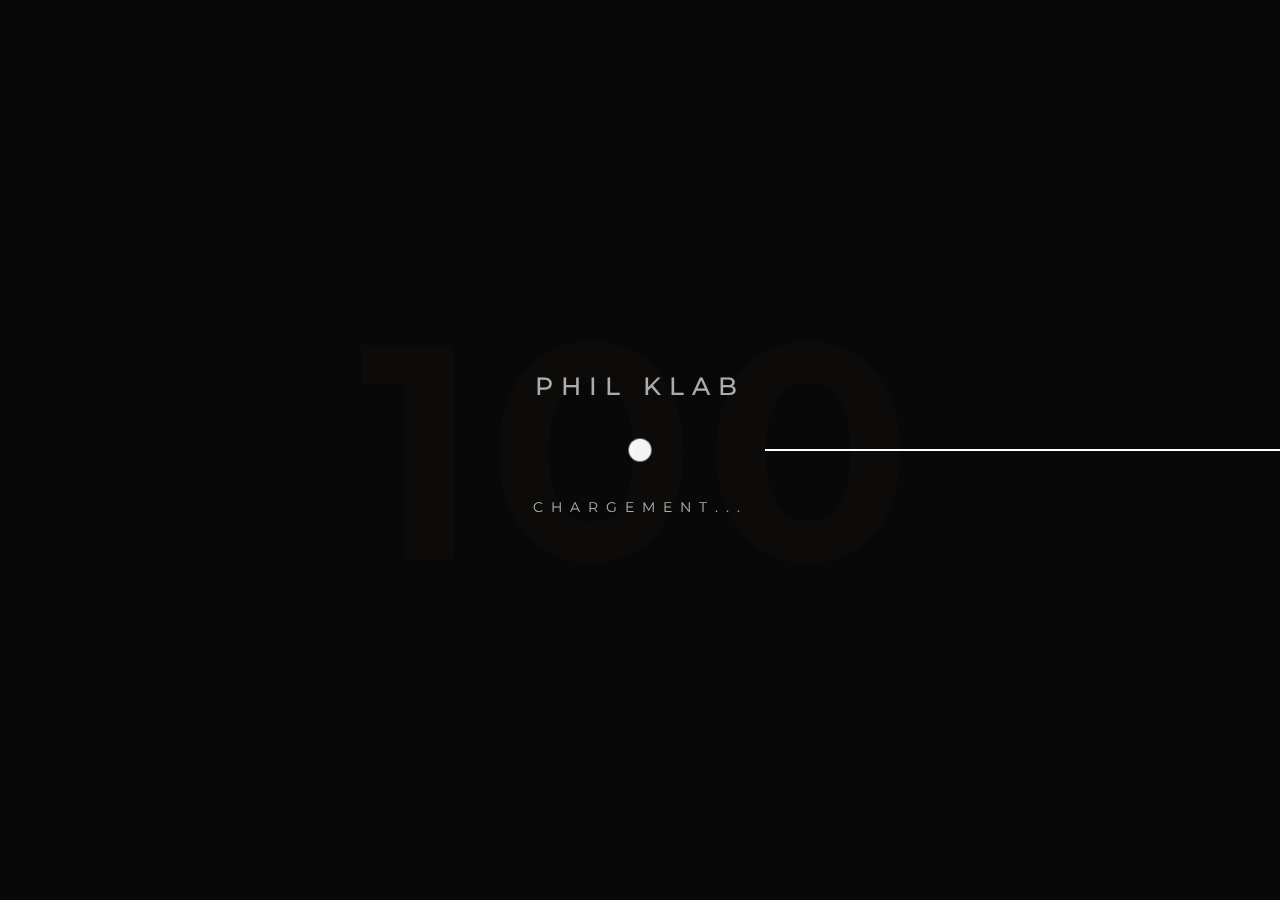
<file: about-fr.html>
<!DOCTYPE html>
<html lang="fr-CA">

<head>
    <!-- Required meta tags -->
    <meta charset="utf-8" />
    <meta name="viewport" content="width=device-width, initial-scale=1, shrink-to-fit=no" />
    <meta name="discrption" content="parallax one page" />
    <meta name="keyword"
        content="Phil Klab, electronic music, electro, electro-pop, trance, improvisation, personal, artist, portfolio, booking, festival, rave, live performance, responsive, simple" />

    <!--  Title -->
    <title>Phil Klab - À Propos</title>

    <!-- Font Google -->
    <link href="https://fonts.googleapis.com/css?family=Montserrat:400,500,600,700,800&display=swap" rel="stylesheet">
    <link href="https://fonts.googleapis.com/css?family=Raleway:400,500,600,700&display=swap" rel="stylesheet">

    <link rel="shortcut icon" href="assets/img/favicon.ico" type="image/x-icon" />
    <link rel="icon" href="assets/img/favicon.ico" type="image/x-icon" />

    <!-- custom styles (optional) -->
    <link href="assets/css/plugins.css" rel="stylesheet" />
    <link href="assets/css/style.css" rel="stylesheet" />
</head>

<body class="hamburger-menu dsn-effect-scroll dsn-ajax" data-dsn-mousemove="true">

    <div class="preloader">
        <div class="preloader-after"></div>
        <div class="preloader-before"></div>
        <div class="preloader-block">
            <div class="title">PHIL KLAB</div>
            <div class="percent">0</div>
            <div class="loading">Chargement...</div>
        </div>
        <div class="preloader-bar">
            <div class="preloader-progress"></div>
        </div>
    </div>

    <!-- Nav Bar -->
    <div class="dsn-nav-bar">
        <div class="site-header">
            <div class="extend-container">
                <div class="inner-header">
                    <div class="main-logo">
                        <a href="index-fr.html">
                            <img class="dark-logo" src="assets/img/logo-dark.png" alt="" />
                            <img class="light-logo" src="assets/img/logo.png" alt="" />
                        </a>
                    </div>
                </div>
                <nav class=" accent-menu main-navigation">
                    <ul class="extend-container">
                        <li>
                            <a href="index-fr.html">Accueil</a>
                        </li>
                        <li>
                            <a href="about-fr.html">À Propos</a>
                        </li>
                        <li>
                            <a href="project-3-fr.html">Musique</a>
                        </li>
                        <li class="custom-drop-down">
                            <a href="#">Projets</a>
                            <ul>
                                <li><a href="project-1-fr.html">Improvisation Électro "Live"</a></li>
                                <li><a href="project-2-fr.html">Album à Venir</a></li>
                            </ul>
                        </li>
                        <li><a href="contact-fr.html">Contact</a></li>
                    </ul>
                </nav>
            </div>
        </div>
        <div class="header-top header-top-hamburger">
            <div class="header-container">
                <div class="logo main-logo">
                    <a href="index-fr.html">
                        <img class="dark-logo" src="assets/img/logo-dark.png" alt="" />
                        <img class="light-logo" src="assets/img/logo.png" alt="" />
                    </a>
                </div>
                
                <div class="language-switcher">
                    <a href="about-fr.html">FR</a> / <a href="about.html" class="active">EN</a>
                </div>
                <div class="menu-icon" data-dsn="parallax" data-dsn-move="5">
                    <div class="icon-m">
                        <i class="menu-icon-close fas fa-times"></i>
                        <span class="menu-icon__line menu-icon__line-left"></span>
                        <span class="menu-icon__line"></span>
                        <span class="menu-icon__line menu-icon__line-right"></span>
                    </div>
                    
                    <div class="text-menu">
                        <div class="text-button">Menu</div>
                        <div class="text-open">Ouvrir</div>
                        <div class="text-close">Fermer</div>
                    </div>
                </div>

                <div class="nav">
                    <div class="inner">
                        <div class="nav__content">
                        </div>
                    </div>
                </div>
                <div class="nav-content">
                    <div class="inner-content">
                        <address class="v-middle">
                            <span>Phil Klab</span>
                            <span>Montréal, Canada</span>                           
                            <span><a href="mailto:contact@philklab.net">Contact@philklab.net</a></span>
                        </address>
                    </div>

                </div>
            </div>
        </div>
    </div>
    <!-- End Nav Bar -->

    <main class="main-root">
        <div id="dsn-scrollbar">
            <header>
                <div class="header-hero header-hero-2 ">
                    <div class="container h-100">
                        <div class="row align-items-center h-100">
                            <div class="col-lg-7">
                                <div class="contenet-hero">
                                    <h1>À Propos de Phil Klab</h1>
                                    <p>D’un passé musical dont les détails se perdent quelque part entre les coulisses et les synthés,
                                        j'ai tranquillement dérivé vers un son qui détonne.<br><br>
                                        Formé à la rigueur classique, bercé par l’improvisation jazz et dopé à des années d’expérimentations aussi sérieuses que disjonctées,
                                        j'ai tenté de forger une signature sonore alliant alchimie et électro.</p>
                                    <a href="#" class="view-case scroll-down scroll-to">Faire Dérouler<img
                                            src="assets/img/arrow-right-wight.png" alt="">Pour Découvrir</a>
                                </div>
                            </div>
                            <div class="col-lg-5 text-center">
                                <div class="header-image">
                                    <img src="assets/img/bgg.jpg" alt="Phil Klab" width="500" height="300" style="max-width: 100%; height: auto; border-radius: 8px; box-shadow: 0 10px 30px rgba(0,0,0,0.15);">
                                </div>
                            </div>
                        </div>
                    </div>
                </div>
            </header>
 
            <div class="wrapper">
                <div class="root-about">
                    <div class="box-seat box-seat-full">
                        <div class="container-fluid">
                            <div class="inner-img" data-dsn-grid="move-up">
                                <img src="assets/img/project/bio_04.jpg" alt="" data-dsn-y="30%" data-dsn-scale="1">
                            </div>
                            <div class="pro-text">
                                <h3 data-dsn-animate="up">Par<br> Le Passé</h3>
                                <p data-dsn-animate="up">"J'ai commencé à faire de la musique électronique à cette époque 
                                    préhistorique où les ordinateurs étaient aussi puissants que les calculatrices.<br><br>
                                    Mon PC était sur le point de planter dès que mes compositions comportaient plus de trois 
                                    pistes en même temps — une époque où "exporter ses compos" voulait surtout dire prier très fort pour 
                                    que son PC ne plante pas avant d'avoir tout sauvegardé."  <br> <br>                 Phil Klab

                                </p>
                            </div>
                        </div>
                    </div>

                    <div class="container intro-project section-margin">
                        <div class="intro-text">
                            <div class="title-cover" data-dsn-grid="move-section" data-dsn-opacity="0.1"
                                data-dsn-duration="170%" data-dsn-move="0%">
                                BACKSTORY
                            </div>
                            <div class="inner">
                                <h2 data-dsn-animate="text">Bio</h2>
                                <p data-dsn-animate="up">Multi-instrumentiste aux racines profondément ancrées dans la théorie et l'intuition 
                                    musicale, Phil Klab (alias Philippe Labonté) a entamé son parcours avec une formation classique 
                                    dès l'âge de 9 ans. Son talent précoce l'a mené à se produire en tant que soliste avec 
                                    l'Orchestre Métropolitain de Montréal, dans le cadre du prestigieux Festival d'Orford, à 
                                    seulement 11 ans.<br><br>
                                    À 15 ans, il remporte à la fois le prix du jury et celui du public au concours québécois 
                                    de composition orchestrale, grâce à son œuvre "L'odyssée fantastique". Durant son adolescence, 
                                    il s'ouvre au jazz et développe une maîtrise de l'improvisation qui deviendra un pilier de son 
                                    identité artistique.
                                    <br><br>
                                    Claviériste polyvalent, il se produit régulièrement avec divers ensembles de rock, de pop et 
                                    de jazz, tout en explorant la composition musicale électronique. C'est durant cette période 
                                    charnière qu'il cultive son aptitude à fusionner les styles avec une étonnante fluidité.
                                    <br><br>
                                    Après avoir composé des jingles publicitaires pour la télévision nationale Radio-Canada et 
                                    participé pendant près de deux décennies au collectif Birthjam—véritable laboratoire 
                                    d'expérimentation jazz-funk repoussant sans cesse les frontières sonores—Phil Klab émerge 
                                    en 2025 comme un projet singulier, inclassable.
                                    <br><br>
                                    À travers ses performances d'improvisation électro et ses productions entièrement réalisées 
                                    sur matériel hardware (séquenceurs, synthés, drum machines), il sculpte en direct des compositions 
                                    où des mélodies complexes et transcendantes dansent sur des rythmes tribaux et funk. Ses filtres 
                                    dissonants enveloppent des harmoniques riches, donnant naissance à une signature sonore 
                                    immédiatement reconnaissable, fusionnant trance mélodique, hard trance, funk house, électro-blues 
                                    et pop expérimentale.</p>
                                <ul class="mt-20" data-dsn-animate="up">
                                </ul>

                            </div>
                        </div>
                    </div>

                    <div class=" box-gallery-vertical section-margin section-padding">
                        <div class="mask-bg"></div>
                        <div class="container">
                            <div class="row align-items-center h-100">
                                <div class="col-lg-6 ">
                                    <div class="box-im" data-dsn-grid="move-up">
                                        <img class="has-top-bottom" src="assets/img/project/project5/4.jpg" alt=""
                                            data-dsn-move="20%">
                                    </div>
                                </div>

                                <div class="col-lg-6">


                                    <div class="box-info">

                                        <div class="vertical-title">
                                            <h2 data-dsn-animate="up">QUAND LES ÉLECTRONS SE DÉCHAINENT</h2>
                                        </div>

                                        <h6 data-dsn-animate="up">Des beats et des sons qui s'entrechoquent jusqu'à faire naître 
                                            quelque chose d'illégalement accrocheur — entre heureux accidents et chaos calculé, à 
                                            vous de juger !
                                        </h6>

                                        <p data-dsn-animate="up">Une mésaventure sonore vous attend. Fais jouer mes démos — et viens 
                                            constater les dégâts par toi-même.
                                        </p>

                                        <div class="link-custom" data-dsn-animate="up">
                                            <a class="image-zoom" href="project-3-fr.html" data-dsn="parallax">
                                                <span>Écouter les démos</span>
                                            </a>
                                        </div>
                                    </div>
                                </div>

                            </div>
                        </div>
                    </div>

                <section class="brand-client section-margin">
                    <div class="container">
                        <div class="one-title" data-dsn-animate="up">
                            <div class="title-sub-container">
                                <p class="title-sub">Médias Sociaux</p>
                            </div>
                            <h2 class="title-main">Rejoins-Moi Sur d'Autres Plateformes</h2>
                        </div>

                        <div class="wapper-client">
                            <div class="logo-box">
                                <img src="assets/img/logo/1.png" alt="">

                                <div class="info">
                                    <div class="content">
                                        <div class="icon">
                                            <i class="fas fa-plus"></i>
                                        </div>

                                        <div class="entry">
                                            <div>
                                                <h5>Youtube</h5>
                                                <a href="https://www.youtube.com/@PhilKlab">https://www.youtube.com/@PhilKlab</a>
                                            </div>
                                        </div>
                                    </div>
                                </div>
                            </div>

                            <div class="logo-box">
                                <img src="assets/img/logo/2.png" alt="">

                                <div class="info">
                                    <div class="content">
                                        <div class="icon">
                                            <i class="fas fa-plus"></i>
                                        </div>

                                        <div class="entry">
                                            <div>
                                                <h5>Instagram</h5>
                                                <a href="https://www.instagram.com/phil.klab/">https://www.instagram.com/phil.klab/</a>
                                            </div>
                                        </div>
                                    </div>
                                </div>
                            </div>

                            <div class="logo-box">
                                <img src="assets/img/logo/3.png" alt="">

                                <div class="info">
                                    <div class="content">
                                        <div class="icon">
                                            <i class="fas fa-plus"></i>
                                        </div>

                                        <div class="entry">
                                            <div>
                                                <h5>Facebook</h5>
                                                <a href="https://www.facebook.com/profile.php?id=61574189264314">https://www.facebook.com/profile.php?id=61574189264314</a>
                                            </div>
                                        </div>
                                    </div>
                                </div>
                            </div>

                            <div class="logo-box">
                                <img src="assets/img/logo/4.png" alt="">

                                <div class="info">
                                    <div class="content">
                                        <div class="icon">
                                            <i class="fas fa-plus"></i>
                                        </div>

                                        <div class="entry">
                                            <div>
                                                <h5>Tik Tok</h5>
                                                <a href="https://www.tiktok.com/@philklab?is_from_webapp=1&sender_device=pc">https://www.tiktok.com/@philklab?is_from_webapp=1&sender_device=pc</a>
                                            </div>
                                        </div>
                                    </div>
                                </div>
                            </div>

                            <div class="logo-box">
                                <img src="assets/img/logo/5.png" alt="">

                                <div class="info">
                                    <div class="content">
                                        <div class="icon">
                                            <i class="fas fa-plus"></i>
                                        </div>

                                        <div class="entry">
                                            <div>
                                                <h5>Reddit</h5>
                                                <a href="https://www.reddit.com/r/Philklab/">https://www.reddit.com/r/Philklab/</a>
                                            </div>
                                        </div>
                                    </div>
                                </div>
                            </div>

                            <div class="logo-box">
                                <img src="assets/img/logo/6.png" alt="">

                                <div class="info">
                                    <div class="content">
                                        <div class="icon">
                                            <i class="fas fa-plus"></i>
                                        </div>

                                        <div class="entry">
                                            <div>
                                                <h5>SoundCloud</h5>
                                                <a href="https://on.soundcloud.com/Kjgn1Xia2ogSDHiD8">https://on.soundcloud.com/Kjgn1Xia2ogSDHiD8</a>
                                            </div>
                                        </div>
                                    </div>
                                </div>
                            </div>
                        </div>
                    </div>
                </section>


                <section class="contact-up section-margin section-padding">
                    <div class="container">
                        <div class="c-wapp">
                            <a href="project-3-fr.html" class="effect-ajax">
                                <span class="hiring">
                                    Écoute Ma Musique
                                </span>
                                <span class="career">
                                    Clique Ici
                                </span>
                            </a>
                        </div>
                    </div>
                </section>

                <footer>
                    <div class="info">
                        <div class="contact-footer">
                            <a href="mailto:Contact@Philklab.net" class="phone image-zoom" data-dsn="parallax">Contact@Philklab.net</a>
                            <a href="https://tonematrix.audiotool.com/" target="_blank" rel="noopener noreferrer">Tu Aimes Les Synthés ? - Clique Ici</a>
                        </div>
                        <div class="copyright-social">
                        <p>© 2025 Phil Klab</p>
                        <ul>
                            <ul>
                            <li class="image-zoom" data-dsn="parallax"><a href="https://www.youtube.com/@PhilKlab" target="_blank">Youtube</a></li>
                            <li class="image-zoom" data-dsn="parallax"><a href="https://www.instagram.com/phil.klab/" target="_blank">Instagram</a></li>
                            <li class="image-zoom" data-dsn="parallax"><a href="https://www.facebook.com/profile.php?id=61574189264314" target="_blank">Facebook</a></li>
                            <li class="image-zoom" data-dsn="parallax"><a href="https://on.soundcloud.com/Kjgn1Xia2ogSDHiD8" target="_blank">Soundcloud</a></li>
                            <li class="image-zoom" data-dsn="parallax"><a href="https://www.tiktok.com/@philklab?is_from_webapp=1&sender_device=pc" target="_blank">Tik Tok</a></li>
                            </ul>
                        </ul>
                        </div>
                    </div>
                </footer>
            </div>
        </div>

    </main>

    <!-- Wait Loader -->
    <div class="wait-loader">
        <div class="loader-inner">
            <div class="loader-circle">
                <div class="loader-layer"></div>
            </div>
        </div>
    </div>
    <!-- // Wait Loader -->


    <!-- cursor -->
    <div class="cursor">

        <div class="cursor-helper cursor-view">
            <span>VOIR</span>
        </div>

        <div class="cursor-helper cursor-close">
            <span>Fermer</span>
        </div>

        <div class="cursor-helper cursor-link"></div>
    </div>
    <!-- End cursor -->


    <!-- Optional JavaScript -->
    <script src="assets/js/jquery-3.1.1.min.js"></script>
    <script src="assets/js/plugins.js"></script>
    <script src="assets/js/dsn-grid.js"></script>
    <script src="assets/js/custom.js"></script>
</body>

</html>
</file>
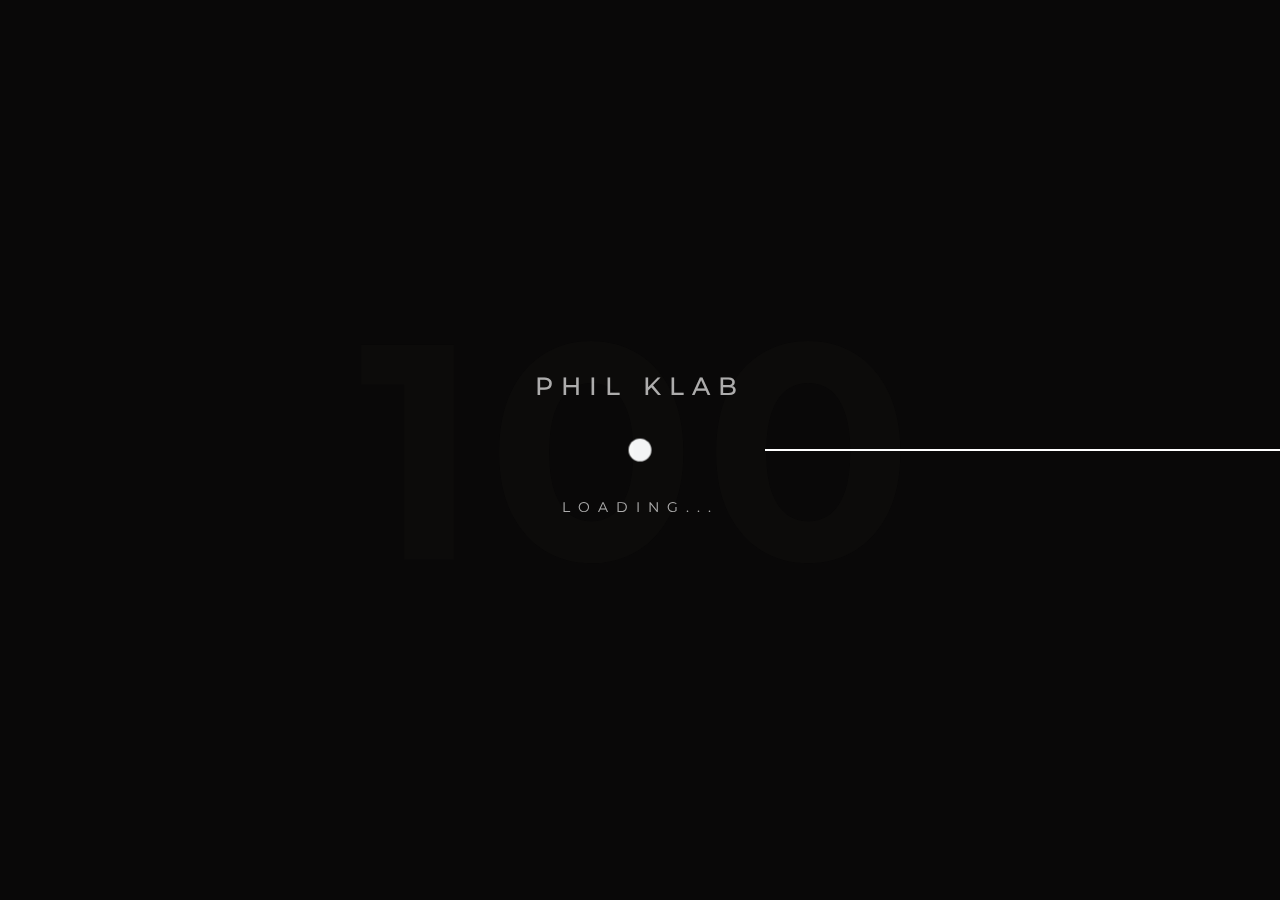
<file: about.html>
<!DOCTYPE html>
<html lang="en-US">

<head>
    <!-- Required meta tags -->
    <meta charset="utf-8" />
    <meta name="viewport" content="width=device-width, initial-scale=1, shrink-to-fit=no" />
    <meta name="discrption" content="parallax one page" />
    <meta name="keyword"
        content="Phil Klab, electronic music, electro, electro-pop, trance, improvisation, personal, artist, portfolio, booking, festival, rave, live performance, responsive, simple" />

    <!--  Title -->
    <title>Phil Klab - About</title>

    <!-- Font Google -->
    <link href="https://fonts.googleapis.com/css?family=Montserrat:400,500,600,700,800&display=swap" rel="stylesheet">
    <link href="https://fonts.googleapis.com/css?family=Raleway:400,500,600,700&display=swap" rel="stylesheet">

    <link rel="shortcut icon" href="assets/img/favicon.ico" type="image/x-icon" />
    <link rel="icon" href="assets/img/favicon.ico" type="image/x-icon" />

    <!-- custom styles (optional) -->
    <link href="assets/css/plugins.css" rel="stylesheet" />
    <link href="assets/css/style.css" rel="stylesheet" />
</head>

<body class="hamburger-menu dsn-effect-scroll dsn-ajax" data-dsn-mousemove="true">

    <div class="preloader">
        <div class="preloader-after"></div>
        <div class="preloader-before"></div>
        <div class="preloader-block">
            <div class="title">PHIL KLAB</div>
            <div class="percent">0</div>
            <div class="loading">loading...</div>
        </div>
        <div class="preloader-bar">
            <div class="preloader-progress"></div>
        </div>
    </div>

    <!-- Nav Bar -->
    <div class="dsn-nav-bar">
        <div class="site-header">
            <div class="extend-container">
                <div class="inner-header">
                    <div class="main-logo">
                        <a href="index.html">
                            <img class="dark-logo" src="assets/img/logo-dark.png" alt="" />
                            <img class="light-logo" src="assets/img/logo.png" alt="" />
                        </a>
                    </div>
                </div>
                <nav class=" accent-menu main-navigation">
                    <ul class="extend-container">
                        <li>
                            <a href="index.html">Home</a>
                        </li>
                        <li>
                            <a href="about.html">About</a>
                        </li>
                        <li>
                            <a href="project-3.html">Music</a>
                        </li>
                        <li class="custom-drop-down">
                            <a href="#">Projects</a>
                            <ul>
                                <li><a href="project-1.html">Electro Live Improvisation Performance</a></li>
                                <li><a href="project-2.html">Coming Album</a></li>
                            </ul>
                        </li>
                        <li><a href="contact.html">Contact</a></li>
                    </ul>
                </nav>
            </div>
        </div>
        <div class="header-top header-top-hamburger">
            <div class="header-container">
                <div class="logo main-logo">
                    <a href="index.html">
                        <img class="dark-logo" src="assets/img/logo-dark.png" alt="" />
                        <img class="light-logo" src="assets/img/logo.png" alt="" />
                    </a>
                </div>
                <div class="language-switcher">
                    <a href="about.html">EN</a> / <a href="about-fr.html" class="active">FR</a>
                </div>
                <div class="menu-icon" data-dsn="parallax" data-dsn-move="5">
                    <div class="icon-m">
                        <i class="menu-icon-close fas fa-times"></i>
                        <span class="menu-icon__line menu-icon__line-left"></span>
                        <span class="menu-icon__line"></span>
                        <span class="menu-icon__line menu-icon__line-right"></span>
                    </div>

                    <div class="text-menu">
                        <div class="text-button">Menu</div>
                        <div class="text-open">Open</div>
                        <div class="text-close">Close</div>
                    </div>
                </div>

                <div class="nav">
                    <div class="inner">
                        <div class="nav__content">

                        </div>
                    </div>
                </div>
                <div class="nav-content">
                    <div class="inner-content">
                        <address class="v-middle">
                            <span>Phil Klab</span>
                            <span>Montreal, Canada</span>                           
                            <span><a href="mailto:contact@philklab.net">Contact@philklab.net</a></span>
                        </address>
                    </div>

                </div>
            </div>
        </div>
    </div>
    <!-- End Nav Bar -->

    <main class="main-root">
        <div id="dsn-scrollbar">
            <header>
                <div class="header-hero header-hero-2 ">
                    <div class="container h-100">
                        <div class="row align-items-center h-100">
                            <div class="col-lg-7">
                                <div class="contenet-hero">
                                    <h1>About Phil Klab</h1>
                                    <p>From performing with orchestras at age 11 to pioneering live electronic improvisation today, his
                                        music tells a story of constant evolution. <br><br>A journey through classical training, jazz improvisation,
                                        and decades of sonic experimentation has shaped this unique artistic voice.</p>
                                    <a href="#" class="view-case scroll-down scroll-to">Scroll Down <img
                                            src="assets/img/arrow-right-wight.png" alt=""></a>
                                </div>
                            </div>
                            <div class="col-lg-5 text-center">
                                <div class="header-image">
                                    <img src="assets/img/bgg.jpg" alt="Phil Klab" width="500" height="300" style="max-width: 100%; height: auto; border-radius: 8px; box-shadow: 0 10px 30px rgba(0,0,0,0.15);">
                                </div>
                            </div>
                        </div>
                    </div>
                </div>
            </header>
 
            <div class="wrapper">
                <div class="root-about">
                    <div class="box-seat box-seat-full">
                        <div class="container-fluid">
                            <div class="inner-img" data-dsn-grid="move-up">
                                <img src="assets/img/project/bio_04.jpg" alt="" data-dsn-y="30%" data-dsn-scale="1">
                            </div>
                            <div class="pro-text">
                                <h3 data-dsn-animate="up">The<br> Old Time</h3>
                                <p data-dsn-animate="up">"I started making electronic music during that primitive era when computers 
                                    were barely more advanced than calculators.<br><br>My PC would wheeze and groan under the strain of playing 
                                    more than three tracks at once—a time when "render" meant praying your computer wouldn't crash before 
                                    finishing a four-minute song."  <br> <br>                 Phil Klab

                                </p>
                            </div>
                        </div>
                    </div>

                    <div class="container intro-project section-margin">
                        <div class="intro-text">
                            <div class="title-cover" data-dsn-grid="move-section" data-dsn-opacity="0.1"
                                data-dsn-duration="170%" data-dsn-move="0%">
                                BACKSTORY
                            </div>
                            <div class="inner">
                                <h2 data-dsn-animate="text">Bio</h2>
                                <p data-dsn-animate="up">A multi-instrumentalist with deep roots in music theory, Phil Klab (a.k.a. Philippe Labonté) journey began with 
                                    classical training at age 9. His early talent led him to perform as a soloist with the Metropolitan 
                                    Orchestra of Montreal at the prestigious Orford Festival at just 11 years old.<br><br>At 15, he won both the 
                                    jury and audience prizes at Quebec's orchestral composition competition with his work "The Fantastic Odyssey."
                                    During his teenage years, he expanded into jazz, developing sophisticated improvisation skills that would 
                                    become central to his artistic identity.<br><br> As a versatile keyboardist, he performed regularly with various 
                                    rock, pop, and jazz ensembles, while experimenting with electronic music compositions. 
                                    It was during this formative period that he cultivated his ability to seamlessly blend genres.
                                    After composing advertising jingles for national television Radio-Canada and participating for nearly 
                                    two decades in the Birthjam collective—a jazz-funk experimentation laboratory that constantly pushed 
                                    sound boundaries—Phil Klab emerges in 2025 as a singular project that defies categorization.<br><br>Both with 
                                    his electro improvisation performances and his hardware-based productions using sequencers, synths, and drum 
                                    machines, he sculpts live compositions where complex and transcendent melodies dance over tribal and funk 
                                    rhythms. His dissonant filters envelop rich harmonics to create an immediately recognizable sound signature 
                                    that fuses melodic and hard trance, funk house, electro-blues, and experimental pop.</p>
                                    </h6>
                                <ul class="mt-20" data-dsn-animate="up">
                                </ul>

                            </div>
                        </div>
                    </div>

                    <div class=" box-gallery-vertical section-margin section-padding">
                        <div class="mask-bg"></div>
                        <div class="container">
                            <div class="row align-items-center h-100">
                                <div class="col-lg-6 ">
                                    <div class="box-im" data-dsn-grid="move-up">
                                        <img class="has-top-bottom" src="assets/img/project/project5/4.jpg" alt=""
                                            data-dsn-move="20%">
                                    </div>
                                </div>

                                <div class="col-lg-6">


                                    <div class="box-info">

                                        <div class="vertical-title">
                                            <h2 data-dsn-animate="up">WHEN ELECTRONS MISBEHAVE</h2>
                                        </div>

                                        <h6 data-dsn-animate="up">Beats and sounds collide until something illegally catchy emerges - blame it on happy accidents or calculated chaos! 
                                            
                                        </h6>

                                        <p data-dsn-animate="up">Whether I'm sweet-talking my loopstation in improv performances or having deep philosophical debates with sequencers, synths, and drum 
                                            machines in the studio, it's where precision engineering gets tipsy and flirts with wild spontaneity.<br><br>
                                            A sonic misadventure awaits - surprising, vibrant, and shamelessly addictive. Ready to hear what happens 
                                            when audio gear misbehaves? Hit those demos and witness the madness firsthand!
                                        </p>

                                        <div class="link-custom" data-dsn-animate="up">
                                            <a class="image-zoom" href="project-3.html" data-dsn="parallax">
                                                <span>Listen to Live Performances</span>
                                            </a>
                                        </div>
                                    </div>
                                </div>

                            </div>
                        </div>
                    </div>

                <section class="brand-client section-margin">
                    <div class="container">
                        <div class="one-title" data-dsn-animate="up">
                            <div class="title-sub-container">
                                <p class="title-sub">Social Medias</p>
                            </div>
                            <h2 class="title-main">Connect with Me on Other Platforms</h2>
                        </div>

                        <div class="wapper-client">
                            <div class="logo-box">
                                <img src="assets/img/logo/1.png" alt="">

                                <div class="info">
                                    <div class="content">
                                        <div class="icon">
                                            <i class="fas fa-plus"></i>
                                        </div>

                                        <div class="entry">
                                            <div>
                                                <h5>Youtube</h5>
                                                <a href="https://www.youtube.com/@PhilKlab">https://www.youtube.com/@PhilKlab</a>
                                            </div>
                                        </div>
                                    </div>
                                </div>
                            </div>

                            <div class="logo-box">
                                <img src="assets/img/logo/2.png" alt="">

                                <div class="info">
                                    <div class="content">
                                        <div class="icon">
                                            <i class="fas fa-plus"></i>
                                        </div>

                                        <div class="entry">
                                            <div>
                                                <h5>Instagram</h5>
                                                <a href="https://www.instagram.com/phil.klab/">https://www.instagram.com/phil.klab/</a>
                                            </div>
                                        </div>
                                    </div>
                                </div>
                            </div>

                            <div class="logo-box">
                                <img src="assets/img/logo/3.png" alt="">

                                <div class="info">
                                    <div class="content">
                                        <div class="icon">
                                            <i class="fas fa-plus"></i>
                                        </div>

                                        <div class="entry">
                                            <div>
                                                <h5>Facebook</h5>
                                                <a href="https://www.facebook.com/profile.php?id=61574189264314">https://www.facebook.com/profile.php?id=61574189264314</a>
                                            </div>
                                        </div>
                                    </div>
                                </div>
                            </div>

                            <div class="logo-box">
                                <img src="assets/img/logo/4.png" alt="">

                                <div class="info">
                                    <div class="content">
                                        <div class="icon">
                                            <i class="fas fa-plus"></i>
                                        </div>

                                        <div class="entry">
                                            <div>
                                                <h5>Tik Tok</h5>
                                                <a href="https://www.tiktok.com/@philklab?is_from_webapp=1&sender_device=pc">https://www.tiktok.com/@philklab?is_from_webapp=1&sender_device=pc</a>
                                            </div>
                                        </div>
                                    </div>
                                </div>
                            </div>

                            <div class="logo-box">
                                <img src="assets/img/logo/5.png" alt="">

                                <div class="info">
                                    <div class="content">
                                        <div class="icon">
                                            <i class="fas fa-plus"></i>
                                        </div>

                                        <div class="entry">
                                            <div>
                                                <h5>Reddit</h5>
                                                <a href="https://www.reddit.com/r/Philklab/">https://www.reddit.com/r/Philklab/</a>
                                            </div>
                                        </div>
                                    </div>
                                </div>
                            </div>

                            <div class="logo-box">
                                <img src="assets/img/logo/6.png" alt="">

                                <div class="info">
                                    <div class="content">
                                        <div class="icon">
                                            <i class="fas fa-plus"></i>
                                        </div>

                                        <div class="entry">
                                            <div>
                                                <h5>SoundCloud</h5>
                                                <a href="https://on.soundcloud.com/Kjgn1Xia2ogSDHiD8">https://on.soundcloud.com/Kjgn1Xia2ogSDHiD8</a>
                                            </div>
                                        </div>
                                    </div>
                                </div>
                            </div>
                        </div>
                    </div>
                </section>


                <section class="contact-up section-margin section-padding">
                    <div class="container">
                        <div class="c-wapp">
                            <a href="project-3.html" class="effect-ajax">
                                <span class="hiring">
                                    This Is My Music
                                </span>
                                <span class="career">
                                    See More
                                </span>
                            </a>
                        </div>
                    </div>
                </section>

                <footer>
                    <div class="info">
                        <div class="contact-footer">
                            <a href="mailto:Contact@Philklab.net" class="phone image-zoom" data-dsn="parallax">Contact@Philklab.net</a>
                            <a href="https://tonematrix.audiotool.com/" target="_blank" rel="noopener noreferrer">Hidden Door - Click Here</a>
                        </div>
                        <div class="copyright-social">
                        <p>© 2025 Phil Klab</p>
                        <ul>
                            <ul>
                            <li class="image-zoom" data-dsn="parallax"><a href="https://www.youtube.com/@PhilKlab" target="_blank">Youtube</a></li>
                            <li class="image-zoom" data-dsn="parallax"><a href="https://www.instagram.com/phil.klab/" target="_blank">Instagram</a></li>
                            <li class="image-zoom" data-dsn="parallax"><a href="https://www.facebook.com/profile.php?id=61574189264314" target="_blank">Facebook</a></li>
                            <li class="image-zoom" data-dsn="parallax"><a href="https://on.soundcloud.com/Kjgn1Xia2ogSDHiD8" target="_blank">Soundcloud</a></li>
                            <li class="image-zoom" data-dsn="parallax"><a href="https://www.tiktok.com/@philklab?is_from_webapp=1&sender_device=pc" target="_blank">Tik Tok</a></li>
                            </ul>
                        </ul>
                        </div>
                    </div>
                </footer>
            </div>
        </div>

    </main>

    <!-- Wait Loader -->
    <div class="wait-loader">
        <div class="loader-inner">
            <div class="loader-circle">
                <div class="loader-layer"></div>
            </div>
        </div>
    </div>
    <!-- // Wait Loader -->


    <!-- cursor -->
    <div class="cursor">

        <div class="cursor-helper cursor-view">
            <span>VIEW</span>
        </div>

        <div class="cursor-helper cursor-close">
            <span>Close</span>
        </div>

        <div class="cursor-helper cursor-link"></div>
    </div>
    <!-- End cursor -->


    <!-- Optional JavaScript -->
    <script src="assets/js/jquery-3.1.1.min.js"></script>
    <script src="assets/js/plugins.js"></script>
    <script src="assets/js/dsn-grid.js"></script>
    <script src="assets/js/custom.js"></script>
</body>

</html>
</file>
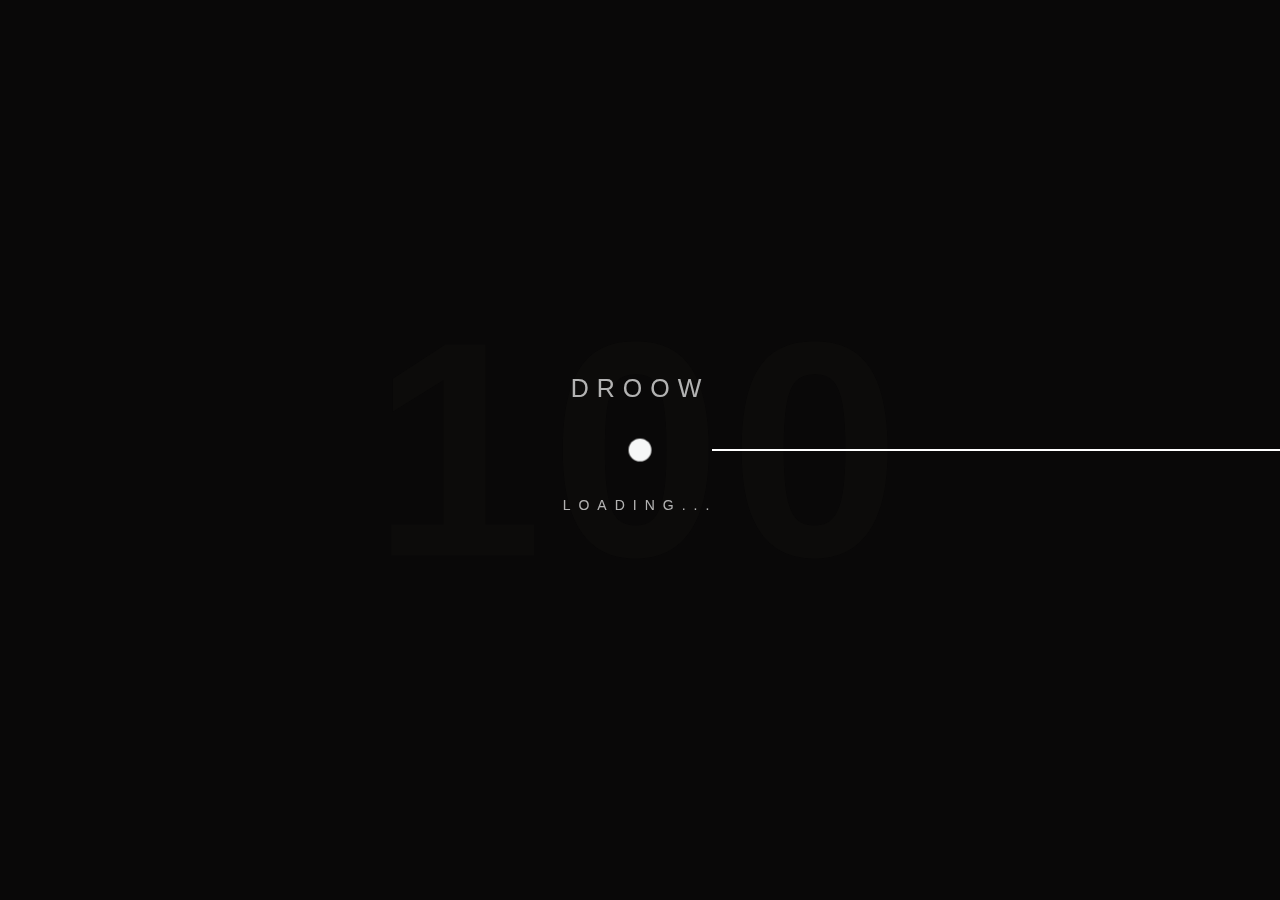
<file: blog.html>
<!DOCTYPE html>
<html lang="en-US">

<head>
    <!-- Required meta tags -->
    <meta charset="utf-8" />
    <meta name="viewport" content="width=device-width, initial-scale=1, shrink-to-fit=no" />
    <meta name="discrption" content="parallax one page" />
    <meta name="keyword"
        content="agency, business, corporate, creative, freelancer, interior, joomla template, K2 Blog, minimal, modern, multipurpose, personal, portfolio, responsive, simple" />

    <!--  Title -->
    <title></title>

    <!-- Font Google -->
    <link href="https://fonts.googleapis.com/css?family=Poppins:300,400,600,700" rel="stylesheet" />
    <link href="https://fonts.googleapis.com/css?family=Muli:300,400,600,700&display=swap" rel="stylesheet">

    <link rel="shortcut icon" href="assets/img/favicon.ico" type="image/x-icon" />
    <link rel="icon" href="assets/img/favicon.ico" type="image/x-icon" />

    <!-- custom styles (optional) -->
    <link href="assets/css/plugins.css" rel="stylesheet" />
    <link href="assets/css/style.css" rel="stylesheet" />
</head>

<body class="hamburger-menu dsn-effect-scroll dsn-ajax" data-dsn-mousemove="true">

    <div class="preloader">
        <div class="preloader-after"></div>
        <div class="preloader-before"></div>
        <div class="preloader-block">
            <div class="title">Droow</div>
            <div class="percent">0</div>
            <div class="loading">loading...</div>
        </div>
        <div class="preloader-bar">
            <div class="preloader-progress"></div>
        </div>
    </div>

    <!-- Nav Bar -->
    <div class="dsn-nav-bar">
        <div class="site-header">
            <div class="extend-container">
                <div class="inner-header">
                    <div class="main-logo">
                        <a href="index.html">
                            <img class="dark-logo" src="assets/img/logo-dark.png" alt="" />
                            <img class="light-logo" src="assets/img/logo.png" alt="" />
                        </a>
                    </div>
                </div>
                <nav class=" accent-menu main-navigation">
                    <ul class="extend-container">
                        <li class="custom-drop-down">
                            <a href="#">Home</a>
                            <ul>
                                <li><a href="index.html">Main Demo</a></li>
                                <li><a href="one-page-3.html">One Page Three</a></li>
                                <li><a href="one-page-4.html">One Page Four</a></li>
                            </ul>
                        </li>
                        <li class="custom-drop-down">
                            <a href="#">Slider</a>
                            <ul>
                                <li><a href="slider.html">Slider</a></li>
                                <li><a href="slider2.html">Slider two</a></li>
                                <li><a href="slider3.html">Slider Three</a></li>
                            </ul>
                        </li>
                        <li><a href="about.html">About</a></li>
                        <li class="custom-drop-down">
                            <a href="#">Work</a>
                            <ul>
                                <li><a href="work.html">Work</a></li>
                                <li><a href="project-9.html">Header One</a></li>
                                <li><a href="project-7.html">Header Two</a></li>
                                <li><a href="project-5.html">Header Three</a></li>
                            </ul>
                        </li>
                        <li class="custom-drop-down">
                            <a href="#">Blog</a>
                            <ul>
                                <li><a href="blog.html">Blog</a></li>
                                <li><a href="post.html">Single Post</a></li>
                            </ul>
                        </li>
                        <li><a href="contact.html">Contact</a></li>
                    </ul>
                </nav>
            </div>
        </div>
        <div class="header-top header-top-hamburger">
            <div class="header-container">
                <div class="logo main-logo">
                    <a href="index.html">
                        <img class="dark-logo" src="assets/img/logo-dark.png" alt="" />
                        <img class="light-logo" src="assets/img/logo.png" alt="" />
                    </a>
                </div>

                <div class="menu-icon" data-dsn="parallax" data-dsn-move="5">
                    <div class="icon-m">
                        <i class="menu-icon-close fas fa-times"></i>
                        <span class="menu-icon__line menu-icon__line-left"></span>
                        <span class="menu-icon__line"></span>
                        <span class="menu-icon__line menu-icon__line-right"></span>
                    </div>

                    <div class="text-menu">
                        <div class="text-button">Menu</div>
                        <div class="text-open">Open</div>
                        <div class="text-close">Close</div>
                    </div>
                </div>

                <div class="nav">
                    <div class="inner">
                        <div class="nav__content">

                        </div>
                    </div>
                </div>
                <div class="nav-content">
                    <div class="inner-content">
                        <address class="v-middle">
                            <span>Egypt</span>
                            <span>Damietta,El-Mahalla El-Kubra,</span>
                            <span>01024552406 , 01004392260</span>
                        </address>
                    </div>

                </div>
            </div>
        </div>
    </div>
    <!-- End Nav Bar -->

    <main class="main-root">
        <div id="dsn-scrollbar">
            <header>
                <div class="container header-hero">
                    <div class="row">
                        <div class="col-lg-6">
                            <div class="contenet-hero">
                                <h5>NEWS & IDEAS</h5>
                                <h1>Our Blog</h1>
                            </div>
                        </div>
                    </div>
                </div>
            </header>

            <div class="wrapper">
                <div class="root-blog">
                    <div class="container">

                        <article class="post-list-item">
                            <figure>
                                <a class="image-zoom effect-ajax" href="post.html" data-dsn-animate="up">
                                    <img src="assets/img/blog/1.jpg" alt="">
                                </a>
                            </figure>
                            <div class="post-list-item-content">
                                <div class="post-info-top">
                                    <div class="post-info-date">
                                        <span>2 september, 2019</span>
                                    </div>

                                    <div class="post-info-category">
                                        <a href="#">Design</a>
                                    </div>
                                </div>
                                <h3>
                                    <a href="#">interview with Communication Arts about Jayasom website</a>
                                </h3>

                                <div class="link-custom" data-dsn-animate="up">
                                    <a class="image-zoom effect-ajax" href="post.html" data-dsn="parallax">
                                        <span>Read More</span>
                                    </a>
                                </div>
                            </div>
                        </article>
                        <article class="post-list-item">
                            <figure>
                                <a class="image-zoom effect-ajax" href="post.html" data-dsn-animate="up">
                                    <img src="assets/img/blog/4.jpg" alt="">
                                </a>
                            </figure>
                            <div class="post-list-item-content">
                                <div class="post-info-top">
                                    <div class="post-info-date">
                                        <span>2 september, 2019</span>
                                    </div>

                                    <div class="post-info-category">
                                        <a href="#">Design</a>
                                    </div>
                                </div>
                                <h3>
                                    <a href="#">interview with Communication Arts about Jayasom website</a>
                                </h3>

                                <div class="link-custom" data-dsn-animate="up">
                                    <a class="image-zoom effect-ajax" href="post.html" data-dsn="parallax">
                                        <span>Read More</span>
                                    </a>
                                </div>
                            </div>
                        </article>

                        <div class="dsn-pagination">
                            <span class="page-numbers current ">
                                <span class="dsn-numbers">
                                    <span class="number">1</span></span>
                            </span>
                            <a class="page-numbers" href="#">
                                <span class="dsn-numbers">
                                    <span class="number">2</span>
                                </span>
                            </a>

                            <a class="page-numbers" href="#">
                                <span class="dsn-numbers">
                                    <span class="number">3</span>
                                </span>
                            </a>
                            <a class="next page-numbers" href="#">
                                <span class="button-m">
                                    <svg viewBox="0 0 52 52" xmlns="http://www.w3.org/2000/svg" width="100%"
                                        height="100%">
                                        <path
                                            d="M3 26.7h39.5v3.5c0 .3.1.5.4.6.2.1.5.1.7-.1l5.9-4.2c.2-.1.3-.3.3-.5s-.1-.4-.3-.5l-5.9-4.2c-.1-.1-.3-.1-.4-.1-.1 0-.2 0-.3.1-.2.1-.4.3-.4.6v3.5H3c-.4 0-.7.3-.7.7 0 .3.3.6.7.6z">
                                        </path>
                                    </svg>
                                    <span>NEXT</span>
                                </span>
                            </a>
                        </div>

                    </div>
                </div>

                <footer>
                    <div class="info">
                        <div class="contact-footer">
                            <a href="tel:010" class="phone">012.345.6789</a>
                            <a href="#" class="email">info@dsngrid</a>
                        </div>
                        <div class="copyright-social">
                            <p>© 2019 Design Grid</p>
                            <ul>
                                <li><a href="#" target="_blank">Instagram</a></li>
                                <li><a href="#" target="_blank">Facebook</a></li>
                                <li><a href="#" target="_blank">Linkedin</a></li>
                            </ul>
                        </div>
                    </div>
                </footer>
            </div>
        </div>
    </main>


    <!-- cursor -->
    <div class="cursor">

        <div class="cursor-helper cursor-view">
            <span>VIEW</span>
        </div>

        <div class="cursor-helper cursor-close">
            <span>Close</span>
        </div>

        <div class="cursor-helper cursor-link"></div>
    </div>
    <!-- End cursor -->


    <!-- Optional JavaScript -->
    <script src="assets/js/jquery-3.1.1.min.js"></script>
    <script src="assets/js/plugins.js"></script>
    <script src="assets/js/dsn-grid.js"></script>
    <script src="assets/js/custom.js"></script>
</body>

</html>
</file>
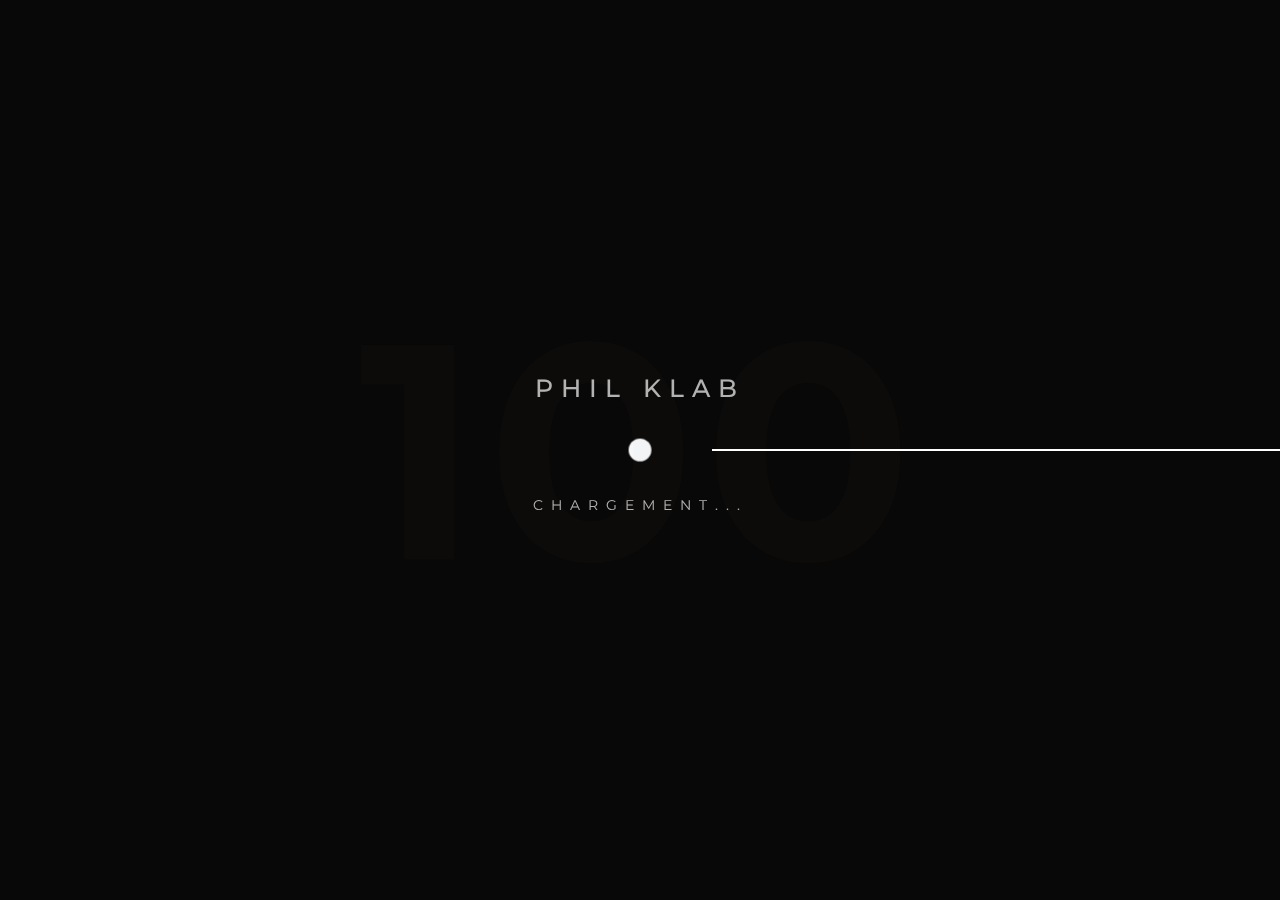
<file: index-fr.html>
<!DOCTYPE html>
<html lang="fr-CA">

<head>
    <!-- Required meta tags -->
    <meta charset="utf-8" />
    <meta name="viewport" content="width=device-width, initial-scale=1, shrink-to-fit=no" />
    <meta name="discrption" content="parallax one page" />
    <meta name="keyword"
        content="Phil Klab, electronic music, electro, electro-pop, trance, improvisation, personal, artist, portfolio, booking, festival, rave, live performance, responsive, simple" />

    <!--  Title -->
    <title>Phil Klab - Électro</title>

    <!-- Font Google -->
    <link href="https://fonts.googleapis.com/css?family=Montserrat:400,500,600,700,800&display=swap" rel="stylesheet">
    <link href="https://fonts.googleapis.com/css?family=Raleway:400,500,600,700&display=swap" rel="stylesheet">

    <link rel="shortcut icon" href="assets/img/favicon.ico" type="image/x-icon" />
    <link rel="icon" href="assets/img/favicon.ico" type="image/x-icon" />

    <!-- custom styles (optional) -->
    <link href="assets/css/plugins.css" rel="stylesheet" />
    <link href="assets/css/style.css" rel="stylesheet" />

</head>

<body class="hamburger-menu dsn-effect-scroll dsn-ajax" data-dsn-mousemove="true">

    <div class="preloader">
        <div class="preloader-after"></div>
        <div class="preloader-before"></div>
        <div class="preloader-block">
            <div class="title">PHIL KLAB</div>
            <div class="percent">0</div>
            <div class="loading">Chargement...</div>
        </div>
        <div class="preloader-bar">
            <div class="preloader-progress"></div>
        </div>
    </div>

    <!-- Nav Bar -->
    <div class="dsn-nav-bar">
        <div class="site-header">
            <div class="extend-container">
                <div class="inner-header">
                    <div class="main-logo">
                        <a href="index-fr.html">
                            <img class="dark-logo" src="assets/img/logo-dark.png" alt="" />
                            <img class="light-logo" src="assets/img/logo.png" alt="" />
                        </a>
                    </div>
                </div>
                <nav class=" accent-menu main-navigation">
                    <ul class="extend-container">
                        <li>
                            <a href="index-fr.html">Accueil</a>
                        </li>
                        <li>
                            <a href="about-fr.html">À Propos</a>
                        </li>
                        <li>
                            <a href="project-3-fr.html">Musique</a>
                        </li>
                        <li class="custom-drop-down">
                            <a href="#">Projets</a>
                            <ul>
                                <li><a href="project-1-fr.html">Improvisation Électro "Live"</a></li>
                                <li><a href="project-2-fr.html">Album à Venir</a></li>
                            </ul>
                        </li>
                        <li><a href="contact-fr.html">Contact</a></li>
                    </ul>
                </nav>
            </div>
        </div>
        <div class="header-top header-top-hamburger">
            <div class="header-container">
                <div class="logo main-logo">
                    <a href="index-fr.html">
                        <img class="dark-logo" src="assets/img/logo-dark.png" alt="" />
                        <img class="light-logo" src="assets/img/logo.png" alt="" />
                    </a>
                </div>
                <div class="language-switcher">
                    <a href="index.html">EN</a> / <a href="index-fr.html" class="active">FR</a>
                </div>
                <div class="menu-icon" data-dsn="parallax" data-dsn-move="5">
                    <div class="icon-m">
                        <i class="menu-icon-close fas fa-times"></i>
                        <span class="menu-icon__line menu-icon__line-left"></span>
                        <span class="menu-icon__line"></span>
                        <span class="menu-icon__line menu-icon__line-right"></span>
                    </div>

                    <div class="text-menu">
                        <div class="text-button">Menu</div>
                        <div class="text-open">Ouvrir</div>
                        <div class="text-close">Fermer</div>
                    </div>
                </div>

                <div class="nav">
                    <div class="inner">
                        <div class="nav__content">

                        </div>
                    </div>
                </div>
                <div class="nav-content">
                    <div class="inner-content">
                        <address class="v-middle">
                            <span>Phil Klab</span>
                            <span>Montréal, Canada</span>                           
                            <span><a href="mailto:contact@philklab.net">Contact@philklab.net</a></span>
                        </address>
                    </div>

                </div>
            </div>
        </div>
    </div>
    <!-- End Nav Bar -->

    <main class="main-root">
        <div id="dsn-scrollbar">
            <div class="dsn-slider" data-dsn-header="project">
                <div class="dsn-root-slider" id="dsn-hero-parallax-img">
                    <div class="slide-inner">
                        <div class="swiper-wrapper">
                            <div class="slide-item swiper-slide">
                                <div class="slide-content">
                                    <div class="slide-content-inner">
                                        <div class="project-metas">
                                            <div class="project-meta-box project-work cat">
                                                <span>Projet En Cours</span>
                                            </div>
                                        </div>

                                        <div class="title-text-header">
                                            <div class="title-text-header-inner">
                                                <a href="project-1-fr.html" class="effect-ajax" data-dsn-ajax="slider">
                                                    Improvisation Électro "Live"
                                                </a>
                                            </div>
                                        </div>

                                        <p>Avec un synthé et un "loopstation", je transforme les espaces urbains en vibe unique
                                            avec expériences sonores électrisantes. C'est mon retour aux fondamentaux, à ce qui 
                                            me fait vraiment vibrer - composer de la musique qui sort de l'ordinaire, qui 
                                            nous connectent à quelque chose de plus grand.</p>

                                        <div class="link-custom">
                                            <a href="project-1-fr.html" class="image-zoom effect-ajax" data-dsn="parallax"
                                                data-dsn-ajax="slider">
                                                <span>Voir le Projet</span>
                                            </a>
                                        </div>

                                    </div>
                                </div>
                                <div class="image-container">
                                    <div class="image-bg cover-bg" data-image-src="assets/img/project/project1/1.jpg"
                                        data-overlay="0">
                                        <img src="assets/img/project/project1/1.jpg" alt="">
                                    </div>
                                </div>
                            </div>

                            <div class="slide-item swiper-slide">
                                <div class="slide-content">
                                    <div class="slide-content-inner">
                                        <div class="project-metas">
                                            <div class="project-meta-box project-work cat">
                                                <span>Prochain Projet</span>
                                            </div>
                                        </div>

                                        <div class="title-text-header">
                                            <div class="title-text-header-inner">
                                                <a href="project-2-fr.html" class="effect-ajax" data-dsn-ajax="slider">
                                                    Album À Venir : Triangulation
                                                </a>
                                            </div>
                                        </div>

                                        <p>L'album "Triangulation" de Phil Klab est sur le point de délivrer des fréquences basses grinçantes
                                             et des textures synthétisées hallucinantes qui fusionnent les styles 
                                            House/Trance avec une approche plus expérimentale.</p>

                                        <div class="link-custom">
                                            <a href="project-2-fr.html" class="image-zoom effect-ajax" data-dsn="parallax"
                                                data-dsn-ajax="slider">
                                                <span>En Savoir Plus</span>
                                            </a>
                                        </div>

                                    </div>
                                </div>
                                <div class="image-container">
                                    <div class="image-bg cover-bg" data-image-src="assets/img/project/project2/1.jpg"
                                        data-overlay="4">
                                        <img src="assets/img/project/project2/1.jpg" alt="">
                                    </div>
                                </div>
                            </div>

                            <div class="slide-item swiper-slide">
                                <div class="slide-content">
                                    <div class="slide-content-inner">
                                        <div class="project-metas">
                                            <div class="project-meta-box project-work cat">
                                                <span>Audio / Videos</span>
                                            </div>
                                        </div>

                                        <div class="title-text-header">
                                            <div class="title-text-header-inner">
                                                <a href="project-3-fr.html" class="effect-ajax" data-dsn-ajax="slider">
                                                    Explorations Sonores
                                                </a>
                                            </div>
                                        </div>

                                        <p>Cette section met en lumière mes aventures sonores—des expériences en studio jusqu'aux 
                                            performances publiques. Retrouvez mes improvisations brutes et non filtrées ici.
                                        </p>

                                        <div class="link-custom">
                                            <a href="project-3-fr.html" class="image-zoom effect-ajax" data-dsn="parallax"
                                                data-dsn-ajax="slider">
                                                <span>En Voir Plus</span>
                                            </a>
                                        </div>

                                    </div>
                                </div>
                                <div class="image-container">
                                    <div class="image-bg cover-bg" data-image-src="assets/img/project/project3/1.jpg"
                                        data-overlay="0">
                                        <img src="assets/img/project/project3/1.jpg" alt="">
                                    </div>
                                </div>
                            </div>

                        </div>
                    </div>
                </div>

                <div class="dsn-slider-content"></div>


                <div class="nav-slider">
                    <div class="swiper-wrapper" role="navigation">
                        <div class="swiper-slide">
                            <div class="image-container">
                                <div class="image-bg cover-bg" data-image-src="assets/img/project/project1/2.jpg"
                                    data-overlay="2">
                                </div>
                            </div>
                            <div class="content">
                                <p>01</p>
                            </div>
                        </div>
                        <div class="swiper-slide">
                            <div class="image-container">
                                <div class="image-bg cover-bg" data-image-src="assets/img/project/project2/1.jpg"
                                    data-overlay="2">
                                </div>
                            </div>
                            <div class="content">
                                <p>02</p>
                            </div>
                        </div>

                        <div class="swiper-slide">
                            <div class="image-container">
                                <div class="image-bg cover-bg" data-image-src="assets/img/project/project3/1.jpg"
                                    data-overlay="2">
                                </div>
                            </div>
                            <div class="content">
                                <p>03</p>
                            </div>
                        </div>

                    </div>
                </div>

                <section class="footer-slid" id="descover-holder">
                    <div class="main-social">
                        <div class="social-icon">
                            <div class="social-btn">
                                <div class="svg-wrapper">
                                    <svg xmlns="http://www.w3.org/2000/svg" viewBox="0 0 23.3 23.2">
                                        <path
                                            d="M19.4 15.5c-1.2 0-2.4.6-3.1 1.7L7.8 12v-.7l8.5-5.1c.7 1 1.9 1.6 3.1 1.6 2.1 0 3.9-1.7 3.9-3.9S21.6 0 19.4 0s-3.9 1.7-3.9 3.9v.4L7 9.3c-1.3-1.7-3.7-2-5.4-.8s-2.1 3.7-.8 5.4c.7 1 1.9 1.6 3.1 1.6s2.4-.6 3.1-1.6l8.5 5v.4c0 2.1 1.7 3.9 3.9 3.9s3.9-1.7 3.9-3.9c0-2.1-1.7-3.8-3.9-3.8zm0-13.6c1.1 0 1.9.9 1.9 1.9s-.9 1.9-1.9 1.9-1.9-.7-1.9-1.8.8-2 1.9-2zM3.9 13.6c-1.1 0-1.9-.9-1.9-1.9s.9-1.9 1.9-1.9 1.9.9 1.9 1.9-.8 1.9-1.9 1.9zm15.5 7.8c-1.1 0-1.9-.9-1.9-1.9s.9-1.9 1.9-1.9 1.9.9 1.9 1.9-.8 1.8-1.9 1.9z">
                                        </path>
                                    </svg>
                                </div>
                            </div>
                        </div>
                        <ul class="social-network">
                            <li>
                                <a href="https://www.instagram.com/phil.klab/">
                                    <i class="fab fa-instagram"></i>
                                </a>
                            </li>
                            <li>
                                <a href="https://www.facebook.com/profile.php?id=61574189264314">
                                    <i class="fab fa-facebook-f"></i>
                                </a>
                            </li>
                        </ul>
                    </div>

                    <div class="control-num">
                        <span class="sup active">01</span>
                    </div>
                    <div class="control-nav">
                        <div class="prev-container" data-dsn="parallax">
                            <svg viewBox="0 0 40 40">
                                <path class="path circle" d="M20,2A18,18,0,1,1,2,20,18,18,0,0,1,20,2"></path>
                                <polyline class="path" points="14.6 17.45 20 22.85 25.4 17.45"></polyline>
                            </svg>
                        </div>

                        <div class="next-container" data-dsn="parallax">
                            <svg viewBox="0 0 40 40">
                                <path class="path circle" d="M20,2A18,18,0,1,1,2,20,18,18,0,0,1,20,2"></path>
                                <polyline class="path" points="14.6 17.45 20 22.85 25.4 17.45"></polyline>
                            </svg>
                        </div>
                    </div>
                </section>

            </div>

            <div class="wrapper">

                <section class="intro-about section-margin">
                    <div class="container">
                        <div class="row">
                            <div class="col-lg-6">
                                <div class="intro-content-text">

                                    <h2 data-dsn-grid="move-section" data-dsn-move="-30" data-dsn-duration="100%"
                                        data-dsn-opacity="1.2" data-dsn-responsive="tablet">
                                        Je Suis <br /> Phil Klab
                                    </h2>

                                    <p data-dsn-animate="text">Fondé en 2024, Phil Klab (alias Philippe Labonté)a émergé 
                                        comme un projet de performance électronique unique à Montréal. Ma première intention 
                                        était de construire un "setup" d'improvisation électro "live" me permettant de 
                                        créer de la musique spontanément — en fusionnant la trance mélodique, la Hard Trance, la 
                                        funk house et la pop expérimentale. Chaque performance d'improvisation "Live" est un moment 
                                        unique où je crée de nouveaux univers sonores inexplorés.</p>

                                    <h6 data-dsn-animate="text">Phil Klab</h6>
                                    <small data-dsn-animate="text">Performer / Composer / Producer</small>

                                    <div class="exper">
                                        <div class="numb-ex">
                                            <span class="word" data-dsn-animate="text">UNIQUE</span>
                                        </div>

                                        <h4 data-dsn-animate="up">GENRE OF <br> ELECTRONIC MUSIC</h4>
                                    </div>

                                </div>
                            </div>
                        </div>
                    </div>
                    <div class="background-mask">
                        <div class="background-mask-bg"></div>
                        <div class="img-box">
                            <div class="img-cent" data-dsn-grid="move-up">
                                <div class="img-container">
                                    <img data-dsn-y="30%" src="assets/img/bgg.jpg" alt="">
                                </div>
                            </div>
                        </div>
                    </div>
                </section>

                <div class="box-seat box-seat-full section-margin">
                    <div class="container-fluid">
                        <div class="inner-img" data-dsn-grid="move-up">
                            <img data-dsn-scale="1" data-dsn-y="30%" src="assets/img/project/project2/3.jpg" alt="">
                        </div>
                        <div class="pro-text">
                            <h3> Watch<br>Live Performances</h3>
                            <p>Composing electro isn't just pushing buttons in the dark (though there's a bit of that). It's a 
                                dance between theory and instinct, chaos and control — shaped by my background in jazz, classical, 
                                trance, electro-pop, and ad music.<br><br>
                                In the next sections, I'll show you videos of some of the live performances I made in the last months.</p>
                            <div class="link-custom">
                                <a class="image-zoom effect-ajax" href="project-3.html" data-dsn="parallax">
                                    <span>Click Here</span>
                                </a>
                            </div>
                        </div>
                    </div>
                </div>


                <section class="brand-client section-margin">
                    <div class="container">
                        <div class="one-title" data-dsn-animate="up">
                            <div class="title-sub-container">
                                <p class="title-sub">Médias Sociaux</p>
                            </div>
                            <h2 class="title-main">Rejoins-Moi Sur d'Autres Platformes</h2>
                        </div>

                        <div class="wapper-client">
                            <div class="logo-box">
                                <img src="assets/img/logo/1.png" alt="">

                                <div class="info">
                                    <div class="content">
                                        <div class="icon">
                                            <i class="fas fa-plus"></i>
                                        </div>

                                        <div class="entry">
                                            <div>
                                                <h5>Youtube</h5>
                                                <a href="https://www.youtube.com/@PhilKlab">https://www.youtube.com/@PhilKlab</a>
                                            </div>
                                        </div>
                                    </div>
                                </div>
                            </div>

                            <div class="logo-box">
                                <img src="assets/img/logo/2.png" alt="">

                                <div class="info">
                                    <div class="content">
                                        <div class="icon">
                                            <i class="fas fa-plus"></i>
                                        </div>

                                        <div class="entry">
                                            <div>
                                                <h5>Instagram</h5>
                                                <a href="#">https://www.instagram.com/phil.klab/</a>
                                            </div>
                                        </div>
                                    </div>
                                </div>
                            </div>

                            <div class="logo-box">
                                <img src="assets/img/logo/3.png" alt="">

                                <div class="info">
                                    <div class="content">
                                        <div class="icon">
                                            <i class="fas fa-plus"></i>
                                        </div>

                                        <div class="entry">
                                            <div>
                                                <h5>Facebook</h5>
                                                <a href="https://www.facebook.com/profile.php?id=61574189264314">https://www.facebook.com/profile.php?id=61574189264314</a>
                                            </div>
                                        </div>
                                    </div>
                                </div>
                            </div>

                            <div class="logo-box">
                                <img src="assets/img/logo/4.png" alt="">

                                <div class="info">
                                    <div class="content">
                                        <div class="icon">
                                            <i class="fas fa-plus"></i>
                                        </div>

                                        <div class="entry">
                                            <div>
                                                <h5>Tik Tok</h5>
                                                <a href="https://www.tiktok.com/@philklab">https://www.tiktok.com/@philklab</a>
                                            </div>
                                        </div>
                                    </div>
                                </div>
                            </div>

                            <div class="logo-box">
                                <img src="assets/img/logo/5.png" alt="">

                                <div class="info">
                                    <div class="content">
                                        <div class="icon">
                                            <i class="fas fa-plus"></i>
                                        </div>

                                        <div class="entry">
                                            <div>
                                                <h5>Reddit</h5>
                                                <a href="https://www.reddit.com/r/Philklab/">https://www.reddit.com/r/Philklab/</a>
                                            </div>
                                        </div>
                                    </div>
                                </div>
                            </div>

                            <div class="logo-box">
                                <img src="assets/img/logo/6.png" alt="">

                                <div class="info">
                                    <div class="content">
                                        <div class="icon">
                                            <i class="fas fa-plus"></i>
                                        </div>

                                        <div class="entry">
                                            <div>
                                                <h5>Soundcloud</h5>
                                                <a href="https://on.soundcloud.com/Kjgn1Xia2ogSDHiD8">https://on.soundcloud.com/Kjgn1Xia2ogSDHiD8</a>
                                            </div>
                                        </div>
                                    </div>
                                </div>
                            </div>
                        </div>
                    </div>
                </section>

                <section class="contact-up section-margin section-padding">
                    <div class="container">
                        <div class="c-wapp">
                            <a href="project-3-fr.html" class="effect-ajax">
                                <span class="hiring">
                                    Écoute Ma Musique
                                </span>
                                <span class="career">
                                    Clique Ici
                                </span>
                            </a>
                        </div>
                    </div>
                </section>

            </div>

            <footer class="footer">
                <div class="container">
                    <div class="footer-links p-relative">
                        <div class="row">
                            <div class="col-md-3 dsn-col-footer">
                                <div class="footer-block">
                                    <div class="footer-logo">
                                        <a href=""><img src="assets/img/logo.png" alt=""></a>
                                    </div>

                                    <div class="footer-social">

                                        <ul>
                                            <li><a href="https://www.instagram.com/phil.klab/"><i class="fab fa-youtube"></i></a></li>
                                            <li><a href="https://www.instagram.com/phil.klab/"><i class="fab fa-instagram"></i></a></li>
                                            <li><a href="https://www.facebook.com/profile.php?id=61574189264314"><i class="fab fa-facebook-f"></i></a></li>
                                            <li><a href="https://www.behance.net/philklab"><i class="fab fa-behance"></i></a></li>

                                        </ul>

                                    </div>
                                </div>
                            </div>

                            <div class="col-md-3 dsn-col-footer">
                                <div class="footer-block col-menu">
                                    <h4 class="footer-title">Navigation</h4>
                                    <nav>
                                        <ul>
                                            <li><a href="index.html">Accueil</a></li>
                                            <li><a href="about.html">À Propos</a></li>
                                            <li><a href="project-3.html">Musique</a></li>
                                            <li><a href="contact.html">Contact</a>
                                            </li>
                                        </ul>
                                    </nav>
                                </div>
                            </div>

                            <div class="col-md-3 dsn-col-footer">
                                <div class="footer-block col-contact">
                                    <h4 class="footer-title">Contact</h4>
                                    <p class="over-hidden"><strong></strong><span></span><a class="link-hover"
                                            data-hover-text="Contact@Philklab.net" href="mailto:Contact@Philklab.net">Contact@Philklab.net</a>
                                    </p>
                                </div>
                            </div>

                            <div class="col-md-3 dsn-col-footer">
                                <div class="col-address">
                                    <h4 class="footer-title">De</h4>

                                    <p>Montréal, Canada<br>
                                        <br>
                                        </p>
                                </div>
                            </div>
                        </div>
                    </div>

                    <div class="copyright">
                        <div class="text-center">
                            <p>© 2025 Phil Klab</p>
                            <div class="copright-text over-hidden">Construit par <a class="link-hover"
                                    data-hover-text="DSN Grid" href="#" target="_blank">Phil Klab</a>
                            </div>

                        </div>
                    </div>
                </div>
            </footer>

        </div>
    </main>

    <!-- Wait Loader -->
    <div class="wait-loader">
        <div class="loader-inner">
            <div class="loader-circle">
                <div class="loader-layer"></div>
            </div>
        </div>
    </div>
    <!-- // Wait Loader -->


    <!-- cursor -->
    <div class="cursor">

        <div class="cursor-helper cursor-view">
            <span>VOIR</span>
        </div>

        <div class="cursor-helper cursor-close">
            <span>Fermer</span>
        </div>

        <div class="cursor-helper cursor-link"></div>
    </div>
    <!-- End cursor -->

    <!-- Optional JavaScript -->
    <script src="assets/js/jquery-3.1.1.min.js"></script>
    <script src="assets/js/plugins.js"></script>
    <script src="assets/js/dsn-grid.js"></script>
    <script src="assets/js/custom.js"></script>
</body>

</html>
</file>
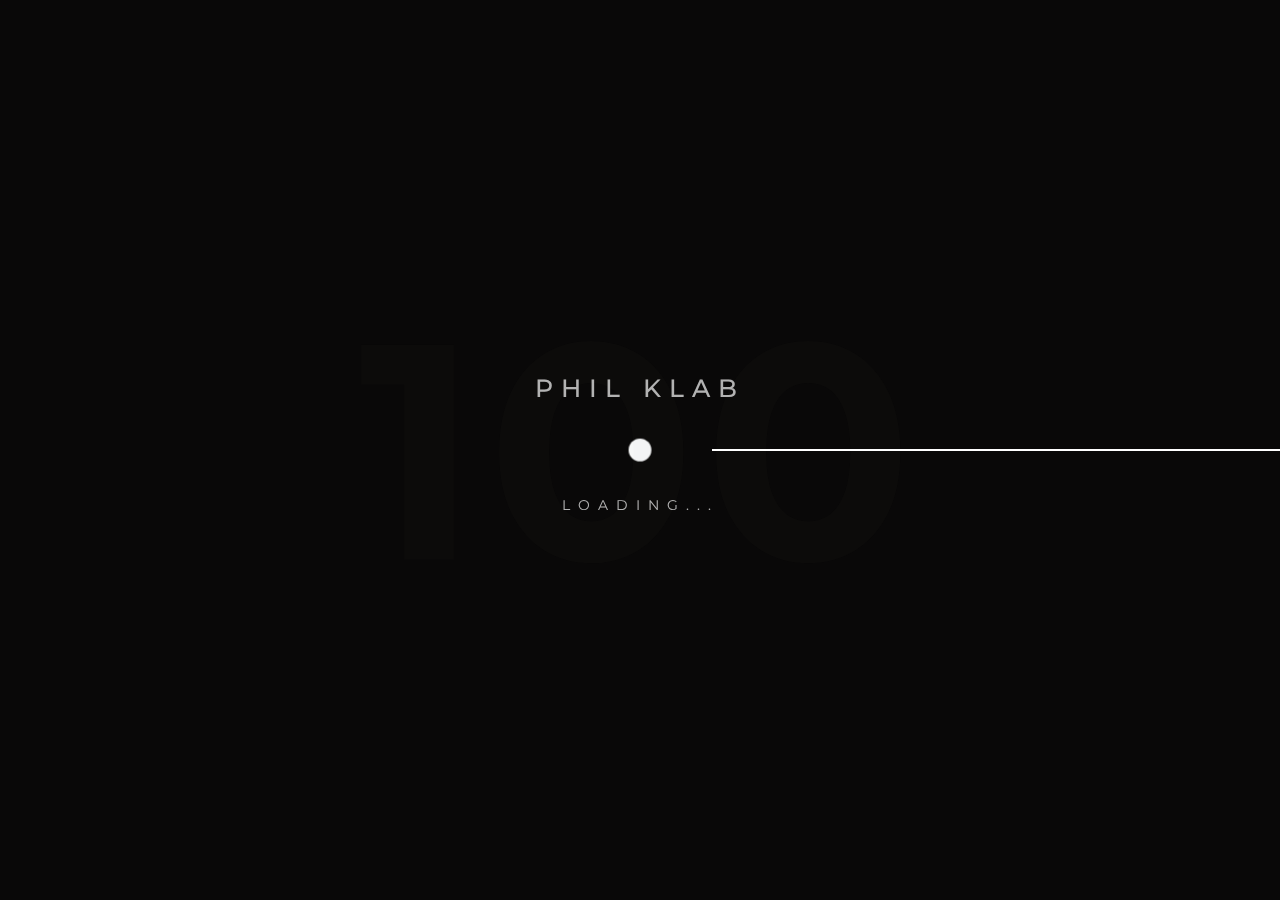
<file: music-fr.html>
<!DOCTYPE html>
<html lang="en-US">

<head>
    <!-- Required meta tags -->
    <meta charset="utf-8" />
    <meta name="viewport" content="width=device-width, initial-scale=1, shrink-to-fit=no" />
    <meta name="discrption" content="parallax one page" />
    <meta name="keyword"
        content="agency, business, corporate, creative, freelancer, interior, joomla template, K2 Blog, minimal, modern, multipurpose, personal, portfolio, responsive, simple" />

    <!--  Title -->
    <title>Phil Klab - Music</title>

    <!-- Font Google -->
    <link href="https://fonts.googleapis.com/css?family=Montserrat:400,500,600,700,800&display=swap" rel="stylesheet">
    <link href="https://fonts.googleapis.com/css?family=Muli:300,400,600,700&display=swap" rel="stylesheet" />

    <link rel="shortcut icon" href="assets/img/favicon.ico" type="image/x-icon" />
    <link rel="icon" href="assets/img/favicon.ico" type="image/x-icon" />

    <!-- custom styles (optional) -->
    <link href="assets/css/plugins.css" rel="stylesheet" />
    <link href="assets/css/style.css" rel="stylesheet" />
</head>

<body class="hamburger-menu dsn-effect-scroll dsn-ajax" data-dsn-mousemove="true">

    <div class="preloader">
        <div class="preloader-after"></div>
        <div class="preloader-before"></div>
        <div class="preloader-block">
            <div class="title">PHIL KLAB</div>
            <div class="percent">0</div>
            <div class="loading">loading...</div>
        </div>
        <div class="preloader-bar">
            <div class="preloader-progress"></div>
        </div>
    </div>

    <!-- Nav Bar -->
    <div class="dsn-nav-bar">
        <div class="site-header">
            <div class="extend-container">
                <div class="inner-header">
                    <div class="main-logo">
                        <a href="index-fr.html">
                            <img class="dark-logo" src="assets/img/logo-dark.png" alt="" />
                            <img class="light-logo" src="assets/img/logo.png" alt="" />
                        </a>
                    </div>
                </div>
                <nav class=" accent-menu main-navigation">
                    <ul class="extend-container">
                        <li>
                            <a href="index-fr.html">Accueil</a>
                        </li>
                        <li>
                            <a href="about-fr.html">À Propos</a>
                        </li>
                        <li>
                            <a href="project-3-fr.html">Musique</a>
                        </li>
                        <li class="custom-drop-down">
                            <a href="#">Projets</a>
                            <ul>
                                <li><a href="project-1-fr.html">Improvisation Électro "Live"</a></li>
                                <li><a href="project-2-fr.html">Album à Venir</a></li>
                            </ul>
                        </li>
                        <li><a href="contact-fr.html">Contact</a></li>
                    </ul>
                </nav>
            </div>
        </div>
        <div class="header-top header-top-hamburger">
            <div class="header-container">
                <div class="logo main-logo">
                    <a href="index-fr.html">
                        <img class="dark-logo" src="assets/img/logo-dark.png" alt="" />
                        <img class="light-logo" src="assets/img/logo.png" alt="" />
                    </a>
                </div>
                <div class="language-switcher">
                    <a href="music-fr.html">FR</a> / <a href="music.html" class="active">EN</a>
                </div>
                <div class="menu-icon" data-dsn="parallax" data-dsn-move="5">
                    <div class="icon-m">
                        <i class="menu-icon-close fas fa-times"></i>
                        <span class="menu-icon__line menu-icon__line-left"></span>
                        <span class="menu-icon__line"></span>
                        <span class="menu-icon__line menu-icon__line-right"></span>
                    </div>

                    <div class="text-menu">
                        <div class="text-button">Menu</div>
                        <div class="text-open">Open</div>
                        <div class="text-close">Close</div>
                    </div>
                </div>

                <div class="nav">
                    <div class="inner">
                        <div class="nav__content">

                        </div>
                    </div>
                </div>
                <div class="nav-content">
                    <div class="inner-content">
                        <address class="v-middle">
                            <span>Phil Klab</span>
                            <span>Montreal, Canada</span>                           
                            <span><a href="mailto:contact@philklab.net">Contact@philklab.net</a></span>
                        </address>
                    </div>

                </div>
            </div>
        </div>
    </div>
    <!-- End Nav Bar -->

    <main class="main-root">
        <div id="dsn-scrollbar">
            <header>
                <div class="container header-hero">
                    <div class="row">
                        <div class="col-lg-6">
                            <div class="contenet-hero">
                                <h5>Our WOrk</h5>
                                <h1>portfolio</h1>
                            </div>
                        </div>
                    </div>
                </div>
            </header>

            <div class="wrapper">
                <div class="root-work">
                    <div class="container">
                        <div class="box-title" data-dsn-title="cover">
                            <h2 class="title-cover" data-dsn-grid="move-section" data-dsn-move="-70">Projects</h2>
                        </div>

                        <div class="filterings">
                            <div class="filtering-wrap">
                                <div class="filtering">
                                    <div class="selector"></div>
                                    <button type="button" data-filter="*" class="active">
                                        All
                                    </button>
                                    <button type="button" data-filter=".brand">Live Performances</button>
                                    <button type="button" data-filter=".photography">Coming Album</button>
                                    <button type="button" data-filter=".video">video</button>

                                </div>
                            </div>
                        </div>

                        <div class="projects-list gallery">
                            <div class="item brand">
                                <a href="project-1.html" class="effect-ajax" data-dsn-ajax="work"
                                    data-dsn-grid="move-up">
                                    <img class="has-top-bottom" src="assets/img/project/project1/1.jpg" alt="" />
                                    <div class="item-border"></div>
                                    <div class="item-info">
                                        <h5 class="cat">Electro Live Improvisation Performance</h5>
                                        <h4>Public and Studio Performances</h4>
                                        <span><span>View Here</span></span>
                                    </div>
                                </a>
                            </div>

                            <div class="item photography">
                                <a href="project-2.html" class="effect-ajax" data-dsn-ajax="work"
                                    data-dsn-grid="move-up">
                                    <img class="has-top-bottom" src="assets/img/project/project2/2.jpg" alt="" />
                                    <div class="item-border"></div>
                                    <div class="item-info">
                                        <h5 class="cat">First Album </h5>
                                        <h4>Coming Soon</h4>
                                        <span><span>View Here</span></span>
                                    </div>
                                </a>
                            </div>

                            <div class="item video">
                                <a href="project-3.html" data-dsn-grid="move-up">
                                    <img class="has-top-bottom" src="assets/img/project/project3/1.jpg" alt="" />
                                    <div class="item-border"></div>
                                    <div class="item-info">
                                        <h5 class="cat">Videos</h5>
                                        <h4>From Multiple Performances</h4>
                                        <span><span>View Here</span></span>
                                    </div>
                                </a>
                            </div>
                        </div>
                    </div>
                </div>

                <section class="contact-up section-margin section-padding">
                    <div class="container">
                        <div class="c-wapp">
                            <a href="contact.html" class="effect-ajax">
                                <span class="hiring">
                                    This is My Music
                                </span>
                                <span class="career">
                                    Click Here
                                </span>
                            </a>
                        </div>
                    </div>
                </section>

            </div>
            <footer>
                <div class="info">
                    <div class="contact-footer">
                        <a href="mailto:Contact@Philklab.net" class="phone image-zoom" data-dsn="parallax">Contact@Philklab.net</a>
                        <a href="https://learningsynths.ableton.com/" target="_blank" rel="noopener noreferrer">Analog Hideaway - Click Here</a>
                    </div>
                    <div class="copyright-social">
                        <p>© 2025 Phil Klab</p>
                        <ul>
                            <li class="image-zoom" data-dsn="parallax"><a href="https://www.youtube.com/@PhilKlab" target="_blank" rel="noopener noreferrer">Youtube</a></li>
                            <li class="image-zoom" data-dsn="parallax"><a href="https://www.instagram.com/phil.klab/" target="_blank" rel="noopener noreferrer">Instagram</a></li>
                            <li class="image-zoom" data-dsn="parallax"><a href="https://www.facebook.com/profile.php?id=61574189264314" target="_blank" rel="noopener noreferrer">Facebook</a></li>
                            <li class="image-zoom" data-dsn="parallax"><a href="https://on.soundcloud.com/Kjgn1Xia2ogSDHiD8" target="_blank" rel="noopener noreferrer">Soundcloud</a></li>
                            <li class="image-zoom" data-dsn="parallax"><a href="https://www.tiktok.com/@philklab?is_from_webapp=1&sender_device=pc" target="_blank" rel="noopener noreferrer">Tik Tok</a></li>
                        </ul>
                    </div>
                </div>
            </footer>
        </div>
    </main>

    <!-- Wait Loader -->
    <div class="wait-loader">
        <div class="loader-inner">
            <div class="loader-circle">
                <div class="loader-layer"></div>
            </div>
        </div>
    </div>
    <!-- // Wait Loader -->


    <!-- cursor -->
    <div class="cursor">

        <div class="cursor-helper cursor-view">
            <span>VIEW</span>
        </div>

        <div class="cursor-helper cursor-close">
            <span>Close</span>
        </div>

        <div class="cursor-helper cursor-link"></div>
    </div>
    <!-- End cursor -->

    <!-- Optional JavaScript -->
    <script src="assets/js/jquery-3.1.1.min.js"></script>
    <script src="assets/js/plugins.js"></script>
    <script src="assets/js/dsn-grid.js"></script>
    <script src="assets/js/custom.js"></script>
</body>

</html>
</file>
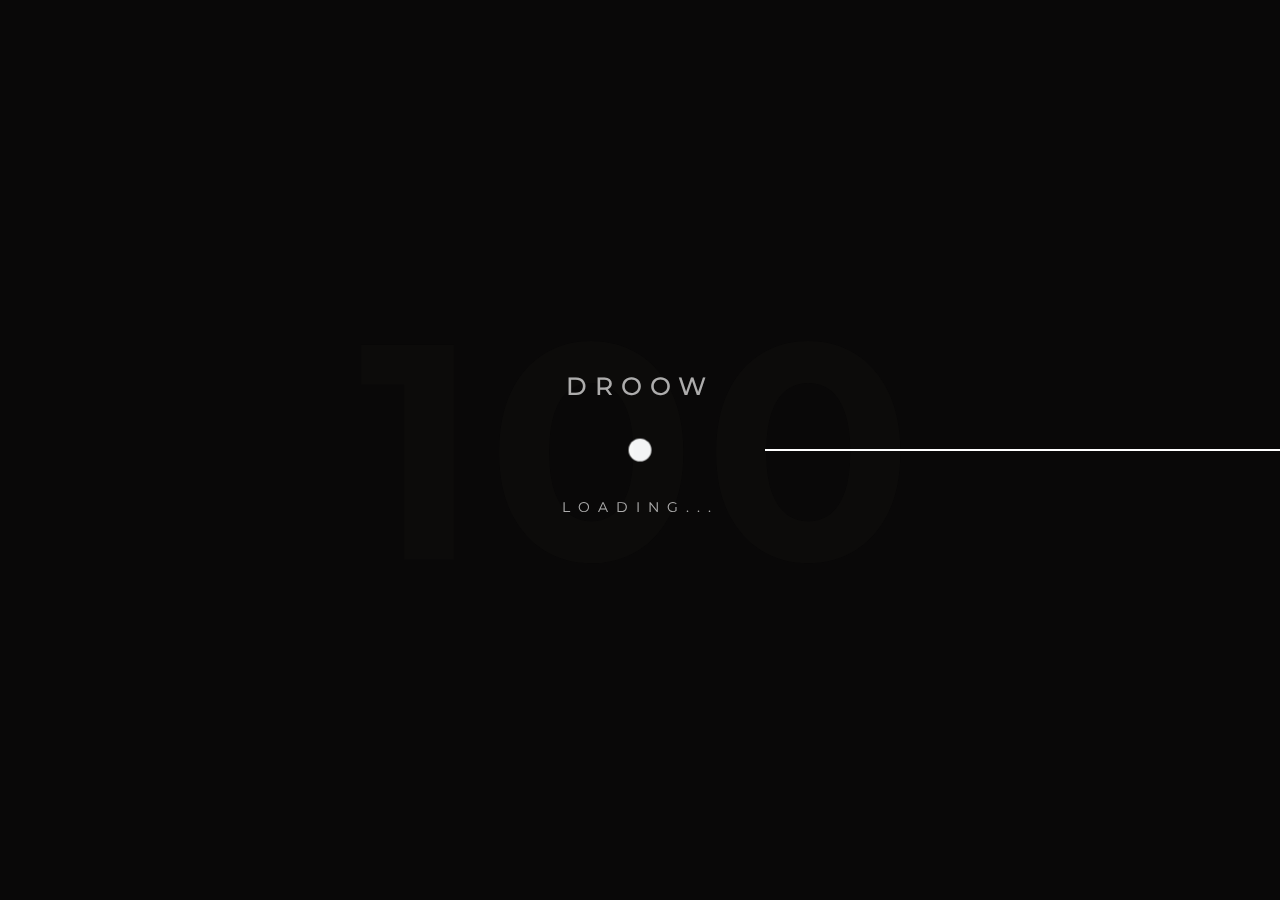
<file: post.html>
<!DOCTYPE html>
<html lang="en-US">

<head>
    <!-- Required meta tags -->
    <meta charset="utf-8" />
    <meta name="viewport" content="width=device-width, initial-scale=1, shrink-to-fit=no" />
    <meta name="discrption" content="parallax one page" />
    <meta name="keyword"
        content="agency, business, corporate, creative, freelancer, interior, joomla template, K2 Blog, minimal, modern, multipurpose, personal, portfolio, responsive, simple" />

    <!--  Title -->
    <title>Droow - Creative Showcase Portfolio Template</title>

    <!-- Font Google -->
    <link href="https://fonts.googleapis.com/css?family=Montserrat:400,500,600,700,800&display=swap" rel="stylesheet">
    <link href="https://fonts.googleapis.com/css?family=Raleway:400,500,600,700&display=swap" rel="stylesheet">

    <link rel="shortcut icon" href="assets/img/favicon.ico" type="image/x-icon" />
    <link rel="icon" href="assets/img/favicon.ico" type="image/x-icon" />

    <!-- custom styles (optional) -->
    <link href="assets/css/plugins.css" rel="stylesheet" />
    <link href="assets/css/style.css" rel="stylesheet" />
</head>

<body class="hamburger-menu dsn-effect-scroll dsn-ajax" data-dsn-mousemove="true">

    <div class="preloader">
        <div class="preloader-after"></div>
        <div class="preloader-before"></div>
        <div class="preloader-block">
            <div class="title">Droow</div>
            <div class="percent">0</div>
            <div class="loading">loading...</div>
        </div>
        <div class="preloader-bar">
            <div class="preloader-progress"></div>
        </div>
    </div>

    <!-- Nav Bar -->
    <div class="dsn-nav-bar">
        <div class="site-header">
            <div class="extend-container">
                <div class="inner-header">
                    <div class="main-logo">
                        <a href="index.html">
                            <img class="dark-logo" src="assets/img/logo-dark.png" alt="" />
                            <img class="light-logo" src="assets/img/logo.png" alt="" />
                        </a>
                    </div>
                </div>
                <nav class=" accent-menu main-navigation">
                    <ul class="extend-container">
                        <li class="custom-drop-down">
                            <a href="#">Home</a>
                            <ul>
                                <li><a href="index.html">Main Demo</a></li>
                                <li><a href="one-page-3.html">One Page Three</a></li>
                                <li><a href="one-page-4.html">One Page Four</a></li>
                            </ul>
                        </li>
                        <li class="custom-drop-down">
                            <a href="#">Slider</a>
                            <ul>
                                <li><a href="slider.html">Slider</a></li>
                                <li><a href="slider2.html">Slider two</a></li>
                                <li><a href="slider3.html">Slider Three</a></li>
                            </ul>
                        </li>
                        <li><a href="about.html">About</a></li>
                        <li class="custom-drop-down">
                            <a href="#">Work</a>
                            <ul>
                                <li><a href="work.html">Work</a></li>
                                <li><a href="project-9.html">Header One</a></li>
                                <li><a href="project-7.html">Header Two</a></li>
                                <li><a href="project-5.html">Header Three</a></li>
                            </ul>
                        </li>
                        <li class="custom-drop-down">
                            <a href="#">Blog</a>
                            <ul>
                                <li><a href="blog.html">Blog</a></li>
                                <li><a href="post.html">Single Post</a></li>
                            </ul>
                        </li>
                        <li><a href="contact.html">Contact</a></li>
                    </ul>
                </nav>
            </div>
        </div>
        <div class="header-top header-top-hamburger">
            <div class="header-container">
                <div class="logo main-logo">
                    <a href="index.html">
                        <img class="dark-logo" src="assets/img/logo-dark.png" alt="" />
                        <img class="light-logo" src="assets/img/logo.png" alt="" />
                    </a>
                </div>

                <div class="menu-icon" data-dsn="parallax" data-dsn-move="5">
                    <div class="icon-m">
                        <i class="menu-icon-close fas fa-times"></i>
                        <span class="menu-icon__line menu-icon__line-left"></span>
                        <span class="menu-icon__line"></span>
                        <span class="menu-icon__line menu-icon__line-right"></span>
                    </div>

                    <div class="text-menu">
                        <div class="text-button">Menu</div>
                        <div class="text-open">Open</div>
                        <div class="text-close">Close</div>
                    </div>
                </div>

                <div class="nav">
                    <div class="inner">
                        <div class="nav__content">

                        </div>
                    </div>
                </div>
                <div class="nav-content">
                    <div class="inner-content">
                        <address class="v-middle">
                            <span>Egypt</span>
                            <span>Damietta,El-Mahalla El-Kubra,</span>
                            <span>01024552406 , 01004392260</span>
                        </address>
                    </div>

                </div>
            </div>
        </div>
    </div>
    <!-- End Nav Bar -->

    <main class="main-root">
        <div id="dsn-scrollbar">
            <header>
                <div class="header-single-post" data-dsn-header="project">
                    <div class="post-parallax-wrapper" data-overlay="3">
                        <img id="dsn-hero-parallax-img" class="w-100 has-top-bottom" src="assets/img/blog/4.jpg" alt=""
                            data-dsn-header="blog" data-dsn-ajax="img">
                    </div>
                    <div class="container">

                        <div class="inner-box m-section">
                            <div class="post-info">
                                <a href="#" class="blog-post-date dsn-link">2 september, 2019</a>
                                <div class="blog-post-cat dsn-link">
                                    <a href="#">Uncategorized</a>
                                </div>
                            </div>

                            <h3 class="title-box mt-10">How to Write Great Blog Content</h3>
                        </div>

                    </div>

                </div>
            </header>

            <div class="wrapper">
                <div class="container">
                    <div class="news-content">
                        <div class="news-content-inner">
                            <div class="News-socials-wrapper">

                                <div>

                                    <div class="cat">
                                        <h5 class="title-caption">Tagged with: </h5>
                                        <a href="#"><span>Blog</span></a>
                                        <a href="#"><span>Creative</span></a>
                                        <a href="#"><span>Design</span></a>
                                    </div>
                                </div>

                                <div>
                                    <div class="post-share">
                                        <h5 class="title-caption">Share with:</h5>
                                        <ul>
                                            <li><a href="#" target="_blank">Facebook</a></li>
                                            <li><a href="#" target="_blank">Twitter</a></li>
                                            <li><a href="#" target="_blank">Linkedin</a></li>
                                        </ul>
                                    </div>
                                </div>
                            </div>

                            <div class="post-content">
                                <p>
                                    <a href="#">As a leading UX design agency,</a> we’re often asked
                                    by prospective clients and fellow designers similar questions: Disrupt is an
                                    experience
                                    to showcase
                                    the
                                    agency's approach to growing brands by building tech. Featured in an FWA Insights
                                    article, our team
                                    elaborates on the motivation behind the creation of this site.
                                </p>

                                <blockquote class="wp-block-quote">
                                    <p><strong><em>Vivamus sagittis lacus vel augue laoreet rutrum faucibus dolor
                                                auctor.
                                                Morbi leo risus,
                                                porta ac consectetur ac, vestibulum at eros. Curabitulandit Sed posuere
                                                consectetur
                                                est at
                                                lobortis. Donec id elit non mi porta gravida at eget
                                                metus.</em></strong></p>
                                </blockquote>

                                <p>
                                    <a href="#">As a leading UX design agency,</a> we’re often asked
                                    by prospective clients and fellow designers similar questions: Disrupt is an
                                    experience
                                    to showcase
                                    the
                                    agency's approach to growing brands by building tech. Featured in an FWA Insights
                                    article, our team
                                    elaborates on the motivation behind the creation of this site.
                                </p>

                                <img class="w-100" src="assets/img/blog/1.jpg" alt="">

                                <p>
                                    <a href="#">As a leading UX design agency,</a> we’re often asked
                                    by prospective clients and fellow designers similar questions: Disrupt is an
                                    experience
                                    to showcase
                                    the
                                    agency's approach to growing brands by building tech. Featured in an FWA Insights
                                    article, our team
                                    elaborates on the motivation behind the creation of this site.
                                </p>

                            </div>
                        </div>

                        <div class="comments-post m-section">
                            <div class="comments-area section-margin">
                                <div class="comments-title">
                                    <h4 class="subtitle">Comments</h4>
                                </div>

                                <ol class="comment-list">
                                    <li class="comment">
                                        <div class="comment-body">
                                            <div class="comment-author">
                                                <img alt="" src="assets/img/avatar/2.jpg">
                                            </div>
                                            <div class="comment-text">
                                                <div class="comment-date">January 23, 2019</div>
                                                <div class="comment-info">
                                                    <h6 class="comment-name">
                                                        Diana Torres </h6>
                                                </div>
                                                <div class="text-holder">
                                                    <p>Rassa id neque aliquam vestibulum morbi blandit in fermentum et
                                                        sollicitudin ac orci
                                                        phasellus egestas tellus velit ut tortor pretium viverra
                                                        suspendisse
                                                        potenti nullam ac
                                                        tortor
                                                        eu turpis egestas pretium.</p>
                                                </div>
                                                <a class="comment-reply-link" href="#"><i class="fas fa-reply"></i>
                                                    reply</a>
                                            </div>
                                        </div>

                                        <ul class="children">
                                            <li class="comment">
                                                <div class="comment-body">
                                                    <div class="comment-author">
                                                        <img alt="" src="assets/img/avatar/1.jpg">
                                                    </div>
                                                    <div class="comment-text">
                                                        <div class="comment-date">January 23, 2019</div>
                                                        <div class="comment-info">
                                                            <h6 class="comment-name">
                                                                Diana Torres </h6>
                                                        </div>
                                                        <div class="text-holder">
                                                            <p>Rassa id neque aliquam vestibulum morbi blandit in
                                                                fermentum
                                                                et sollicitudin ac orci
                                                                phasellus egestas tellus velit ut tortor pretium viverra
                                                                suspendisse potenti nullam ac
                                                                tortor
                                                                eu turpis egestas pretium.</p>
                                                        </div>
                                                        <a class="comment-reply-link" href="#"><i
                                                                class="fas fa-reply"></i>
                                                            reply</a>
                                                    </div>
                                                </div>
                                            </li>
                                        </ul>
                                    </li>

                                    <li class="comment">
                                        <div class="comment-body">
                                            <div class="comment-author">
                                                <img alt="" src="assets/img/avatar/2.jpg">
                                            </div>
                                            <div class="comment-text">
                                                <div class="comment-date">January 23, 2019</div>
                                                <div class="comment-info">
                                                    <h6 class="comment-name">
                                                        Diana Torres </h6>
                                                </div>
                                                <div class="text-holder">
                                                    <p>Rassa id neque aliquam vestibulum morbi blandit in fermentum et
                                                        sollicitudin ac orci
                                                        phasellus egestas tellus velit ut tortor pretium viverra
                                                        suspendisse
                                                        potenti nullam ac
                                                        tortor
                                                        eu turpis egestas pretium.</p>
                                                </div>
                                                <a class="comment-reply-link" href="#"><i class="fas fa-reply"></i>
                                                    reply</a>
                                            </div>
                                        </div>
                                    </li>

                                </ol>
                            </div>

                            <div class="comments-form">
                                <div class="comments-title">
                                    <h4 class="subtitle">Comments</h4 class="subtitle">
                                </div>

                                <form>
                                    <div class="entry">
                                        <label>What's your name?</label>
                                        <input id="form_name" type="text" name="name" placeholder="Type your name"
                                            required="required" data-error="name is required.">
                                    </div>

                                    <div class="entry">
                                        <label>What's your email address?</label>
                                        <input id="form_email" type="email" name="email"
                                            placeholder="Type your Email Address" required="required"
                                            data-error="Valid email is required.">
                                    </div>

                                    <div class="entry">
                                        <label>comment?</label>
                                        <textarea id="" class="form-control" name="message"
                                            placeholder="Tell us about you and the world" required="required"
                                            data-error="Your comment"></textarea>
                                    </div>

                                    <div class="submit-div image-zoom" data-dsn="parallax">
                                        <input name="submit" type="submit" class="custom-btn" value="submit"
                                            data-parallex>
                                    </div>
                                </form>
                            </div>


                        </div>


                    </div>


                </div>

                <section class="contact-up next-post-up section-margin section-padding">
                    <div class="container">
                        <div class="c-wapp">
                            <a href="contact.html" class="effect-ajax">
                                <span class="hiring">
                                    A lovely trip to London
                                </span>
                                <span class="career">
                                    Next Post
                                </span>
                            </a>
                        </div>
                    </div>
                </section>

                <footer>
                    <div class="info">
                        <div class="contact-footer">
                            <a href="tel:010" class="phone">012.345.6789</a>
                            <a href="#" class="email">info@dsngrid</a>
                        </div>
                        <div class="copyright-social">
                            <p>© 2019 Design Grid</p>
                            <ul>
                                <li><a href="#" target="_blank">Instagram</a></li>
                                <li><a href="#" target="_blank">Facebook</a></li>
                                <li><a href="#" target="_blank">Linkedin</a></li>
                            </ul>
                        </div>
                    </div>
                </footer>
            </div>
        </div>
    </main>


    <!-- cursor -->
    <div class="cursor">

        <div class="cursor-helper cursor-view">
            <span>VIEW</span>
        </div>

        <div class="cursor-helper cursor-close">
            <span>Close</span>
        </div>

        <div class="cursor-helper cursor-link"></div>
    </div>
    <!-- End cursor -->

    <!-- Optional JavaScript -->
    <script src="assets/js/jquery-3.1.1.min.js"></script>
    <script src="assets/js/plugins.js"></script>
    <script src="assets/js/dsn-grid.js"></script>
    <script src="assets/js/custom.js"></script>
</body>

</html>
</file>
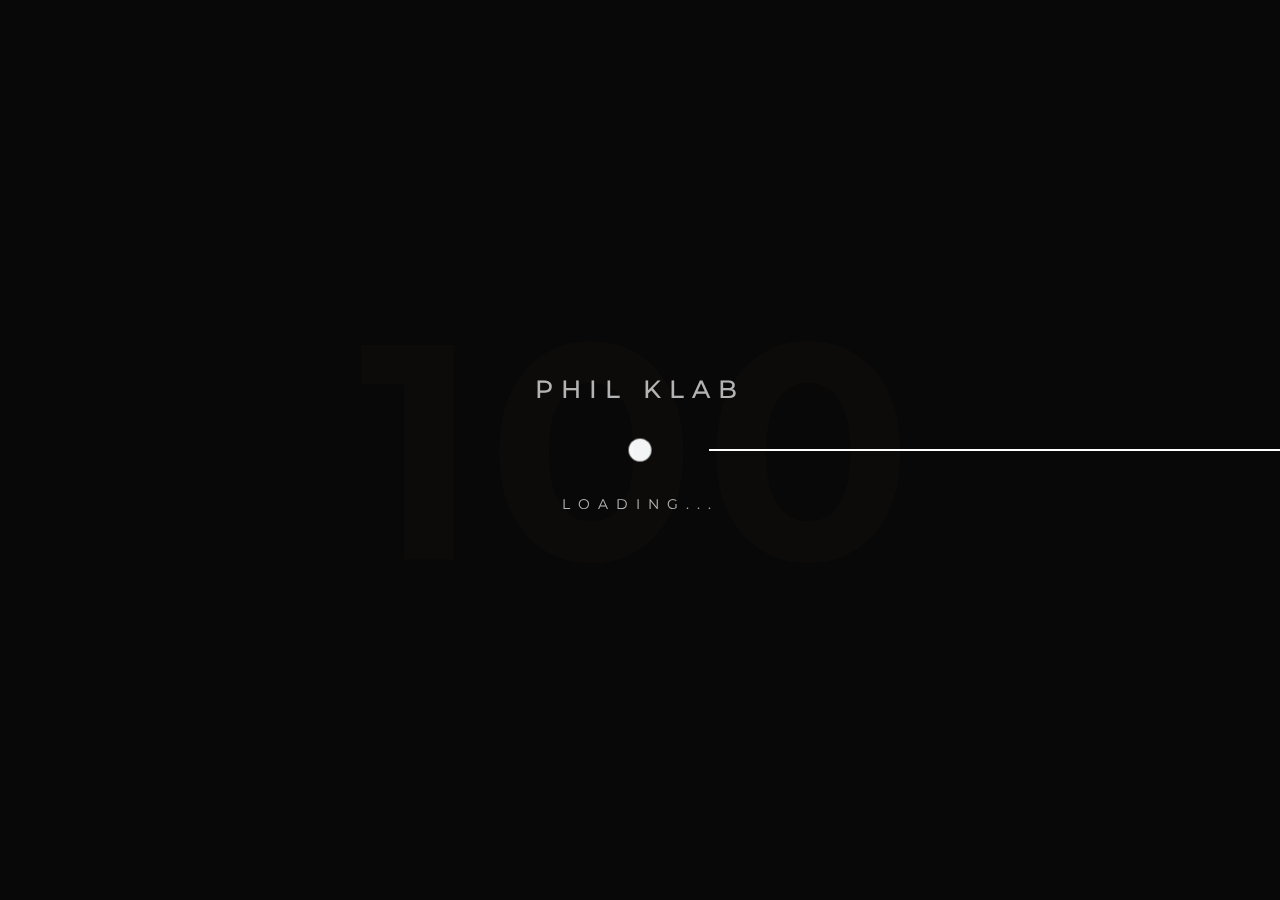
<file: project-1-fr.html>
<!DOCTYPE html>
<html lang="en-US">

<head>
    <!-- Required meta tags -->
    <meta charset="utf-8" />
    <meta name="viewport" content="width=device-width, initial-scale=1, shrink-to-fit=no" />
    <meta name="discrption" content="parallax one page" />
    <meta name="keyword"
        content="Phil Klab, electronic music, electro, electro-pop, trance, improvisation, personal, artist, portfolio, booking, festival, rave, live performance, responsive, simple" />

    <!--  Title -->
    <title>Phil Klab - Live Improvisation </title>

    <!-- Font Google -->
    <link href="https://fonts.googleapis.com/css?family=Montserrat:400,500,600,700,800&display=swap" rel="stylesheet">
    <link href="https://fonts.googleapis.com/css?family=Raleway:400,500,600,700&display=swap" rel="stylesheet">

    <link rel="shortcut icon" href="assets/img/favicon.ico" type="image/x-icon" />
    <link rel="icon" href="assets/img/favicon.ico" type="image/x-icon" />

    <!-- custom styles (optional) -->
    <link href="assets/css/plugins.css" rel="stylesheet" />
    <link href="assets/css/style.css" rel="stylesheet" />
</head>


<body class="hamburger-menu dsn-effect-scroll dsn-ajax" data-dsn-mousemove="true">

<div class="preloader">
    <div class="preloader-after"></div>
    <div class="preloader-before"></div>
    <div class="preloader-block">
        <div class="title">PHIL KLAB</div>
        <div class="percent">0</div>
        <div class="loading">loading...</div>
    </div>
    <div class="preloader-bar">
        <div class="preloader-progress"></div>
    </div>
</div>

    <!-- Nav Bar -->
    <div class="dsn-nav-bar">
        <div class="site-header">
            <div class="extend-container">
                <div class="inner-header">
                    <div class="main-logo">
                        <a href="index.html">
                            <img class="dark-logo" src="assets/img/logo-dark.png" alt="" />
                            <img class="light-logo" src="assets/img/logo.png" alt="" />
                        </a>
                    </div>
                </div>
                <nav class=" accent-menu main-navigation">
                    <ul class="extend-container">
                        <li>
                            <a href="index.html">Home</a>
                        </li>
                        <li>
                            <a href="about.html">About</a>
                        </li>
                        <li>
                            <a href="project-3.html">Music</a>
                        </li>
                        <li class="custom-drop-down">
                            <a href="#">Projects</a>
                            <ul>
                                <li><a href="project-1.html">Electro Live Improvisation Performance</a></li>
                                <li><a href="project-2.html">Coming Album</a></li>
                            </ul>
                        </li>
                        <li><a href="contact.html">Contact</a></li>
                    </ul>
                </nav>
            </div>
        </div>
        <div class="header-top header-top-hamburger">
            <div class="header-container">
                <div class="logo main-logo">
                    <a href="index.html">
                        <img class="dark-logo" src="assets/img/logo-dark.png" alt="" />
                        <img class="light-logo" src="assets/img/logo.png" alt="" />
                    </a>
                </div>
                <div class="language-switcher">
                    <a href="project-1.html">EN</a> / <a href="project-1-fr.html" class="active">FR</a>
                </div>
                <div class="menu-icon" data-dsn="parallax" data-dsn-move="5">
                    <div class="icon-m">
                        <i class="menu-icon-close fas fa-times"></i>
                        <span class="menu-icon__line menu-icon__line-left"></span>
                        <span class="menu-icon__line"></span>
                        <span class="menu-icon__line menu-icon__line-right"></span>
                    </div>

                    <div class="text-menu">
                        <div class="text-button">Menu</div>
                        <div class="text-open">Open</div>
                        <div class="text-close">Close</div>
                    </div>
                </div>

                <div class="nav">
                    <div class="inner">
                        <div class="nav__content">

                        </div>
                    </div>
                </div>
                <div class="nav-content">
                    <div class="inner-content">
                        <address class="v-middle">
                            <span>Phil Klab</span>
                            <span>Montreal, Canada</span>                           
                            <span><a href="mailto:contact@philklab.net">Contact@philklab.net</a></span>
                        </address>
                    </div>

                </div>
            </div>
        </div>
    </div>
    <!-- End Nav Bar -->


<main class="main-root">
    <div id="dsn-scrollbar">
        <header>
            <div class="fullscreen-slider">
                <div class="swiper-container" data-dsn-header="project">
                    <div id="descover-holder" class="descover-holder">
                        <span class="letter">Scroll to</span>
                        <div class="scroll-down__line">
                            <span></span>
                        </div>
                        <span class="letter">Discover</span>
                    </div>
                    <div class="swiper-wrapper">
                        <div class="slider-item swiper-slide">
                            <div class="bg parallax-move-element" id="dsn-hero-parallax-img">
                                <div class="bg-image cover-bg" data-overlay="0" data-dsn-ajax="img"
                                     data-image-src="assets/img/project/project1/1.jpg"></div>
                            </div>

                            <div class="container h-100">
                                <div id="dsn-hero-parallax-title" class="content-inner h-100">
                                    <div class="cat">
                                        <span>Live Electro Improvisation Performance</span>
                                    </div>

                                    <div class="content">
                                        <div class="slider-header slider-header-top">
                                            <h1 data-dsn-animate="ajax">PHIL KLAB</h1>
                                        </div>
                                        <div id="dsn-hero-parallax-fill-title"
                                             class="slider-header slider-header-bottom">
                                            <h1 data-dsn-animate="ajax">PHIL KLAB</h1>
                                        </div>
                                    </div>
                                    <div class="slider-descr">
                                        <h5 data-dsn-animate="ajax"><strong>Montreal</strong> - Spring and Summer 2025
                                        </h5>
                                    </div>
                                </div>
                            </div>
                        </div>
                    </div>
                </div>
            </div>
        </header>

        <div class="wrapper">
            <div class="root-project">
                <div class="container intro-project section-margin">
                    <div class="intro-text text-center">
                        <div class="title-cover" data-dsn-grid="move-section" data-dsn-opacity="0.1"
                             data-dsn-duration="170%" data-dsn-move="0%">
                            Magista
                        </div>
                        <div class="inner">
                            <h2 data-dsn-animate="text">A Whole New Experience</h2>
                            <p data-dsn-animate="up">My Electro Live Improvisation performances were built for flexibility — to be folded 
                                spontaneously in places like Montréal's metro stations and city parks. <br><br> The surprised smiles, curious glances, 
                                and genuine engagement from passersby reawaken the excitement I used to feel playing electro, jazz and classical music 
                                in my youth.
                            </p>
                        </div>
                    </div>
                </div>

                <div class="box-seat">
                    <div class="dsn-v-text">
                        <div class="container-fluid">
                            <div class="box-middle-text">
                                <a href="https://youtube.com/shorts/_AYk-2bYsfY?feature=share" class="vid" target="_blank" rel="noopener noreferrer">
                                    <div class="play-button">
                                        <div class="play-btn">
                                            <i class="fas fa-play"></i>
                                        </div>
                                    </div>
                                </a>
                            </div>
                            <div class="inner-img" data-dsn-grid="move-up">
                                <img data-dsn-scale="1" src="assets/img/project/project1/4.jpg" alt="">
                            </div>
                        </div>
                    </div>
                </div>

                <div class="container intro-project section-p section-margin">
                    <div class="intro-text text-center">
                        <div class="title-cover" data-dsn-grid="move-section" data-dsn-opacity="0.1"
                             data-dsn-duration="170%" data-dsn-move="0%">PHIL KLAB
                        </div>
                        <div class="inner">
                            <h2 data-dsn-animate="text">New sets, new crowds, stronger connection. Every live performance is 
                                an opportunity to build something from scratch — shaping the music in real time while 
                                staying tuned in to the energy of the audience.
                            </h2>
                        </div>
                    </div>
                </div>

                <div class="container-fluid slider-project section-margin">
                    <div class="swiper-container">
                        <div class="swiper-wrapper">
                            <div class="swiper-slide">
                                <img src="assets/img/project/project1/6.jpg" alt="">
                            </div>

                            <div class="swiper-slide">
                                <img src="assets/img/project/project1/4.jpg" alt="">
                            </div>

                            <div class="swiper-slide">
                                <img src="assets/img/project/project1/7.jpg" alt="">
                            </div>

                            <div class="swiper-slide">
                                <img src="assets/img/project/project1/2.jpg" alt="">
                            </div>

                            <div class="swiper-slide">
                                <img src="assets/img/project/project1/8.jpg" alt="">
                            </div>

                            <div class="swiper-slide">
                                <img src="assets/img/project/project1/9.jpg" alt="">
                            </div>
                            
                            <div class="swiper-slide">
                                <img src="assets/img/project/project1/10.jpg" alt="">
                            </div>
                    </div>

                    <div class="swiper-pagination"></div>

                    <div class="slider-button-prev">
                        <div>
                            <svg viewBox="0 0 40 40">
                                <polyline class="path" points="25.4 22.55 20 17.15 14.6 22.55"></polyline>
                            </svg>
                        </div>
                    </div>
                    <div class="slider-button-next">
                        <div>
                            <svg viewBox="0 0 40 40">
                                <polyline class="path" points="14.6 17.45 20 22.85 25.4 17.45"></polyline>
                            </svg>
                        </div>
                    </div>
                </div>

            </div>
            <div class="next-project" data-dsn-footer="project">
                <div id="dsn-next-parallax-img" class="bg">
                    <div class="bg-image cover-bg" data-overlay="0"
                         data-image-src="assets/img/project/project2/1.jpg"></div>
                </div>

                <div id="dsn-next-parallax-title" class="project-title">
                    <a href="project-2.html" class="effect-ajax" data-dsn-ajax="next-project">
                        <div class="title-text-header">
                            <div class="title-text-header-inner">
                                <span>Triangulation</span>
                            </div>
                        </div>
                        <div class="sub-text-header">
                            <h5>Next Project</h5>
                        </div>
                    </a>
                </div>
            </div>
            <footer>
                <div class="info">
                    <div class="contact-footer">
                        <a href="mailto:Contact@Philklab.net" class="phone image-zoom" data-dsn="parallax">Contact@Philklab.net</a>
                        <a href="https://drumbit.app/" target="_blank" rel="noopener noreferrer">Audio Rabbit Hole - Click Here</a>
                    </div>
                    <div class="copyright-social">
                        <p>© 2025 Phil Klab</p>
                        <ul>
                            <li class="image-zoom" data-dsn="parallax"><a href="https://www.youtube.com/@PhilKlab" target="_blank" rel="noopener noreferrer">Youtube</a></li>
                            <li class="image-zoom" data-dsn="parallax"><a href="https://www.instagram.com/phil.klab/" target="_blank" rel="noopener noreferrer">Instagram</a></li>
                            <li class="image-zoom" data-dsn="parallax"><a href="https://www.facebook.com/profile.php?id=61574189264314" target="_blank" rel="noopener noreferrer">Facebook</a></li>
                            <li class="image-zoom" data-dsn="parallax"><a href="https://on.soundcloud.com/Kjgn1Xia2ogSDHiD8" target="_blank" rel="noopener noreferrer">Soundcloud</a></li>
                            <li class="image-zoom" data-dsn="parallax"><a href="https://www.tiktok.com/@philklab?is_from_webapp=1&sender_device=pc" target="_blank" rel="noopener noreferrer">Tik Tok</a></li>
                        </ul>
                    </div>
                </div>
            </footer>
        </div>
    </div>
</main>

<!-- Wait Loader -->
<div class="wait-loader">
    <div class="loader-inner">
        <div class="loader-circle">
            <div class="loader-layer"></div>
        </div>
    </div>
</div>
<!-- // Wait Loader -->

<!-- cursor -->
<div class="cursor">

    <div class="cursor-helper cursor-view">
        <span>VIEW</span>
    </div>

    <div class="cursor-helper cursor-close">
        <span>Close</span>
    </div>

    <div class="cursor-helper cursor-link"></div>
</div>
<!-- End cursor -->

<!-- Optional JavaScript -->
<script src="assets/js/jquery-3.1.1.min.js"></script>
<script src="assets/js/plugins.js"></script>
<script src="assets/js/dsn-grid.js"></script>
<script src="assets/js/custom.js"></script>
</body>

</html>
</file>
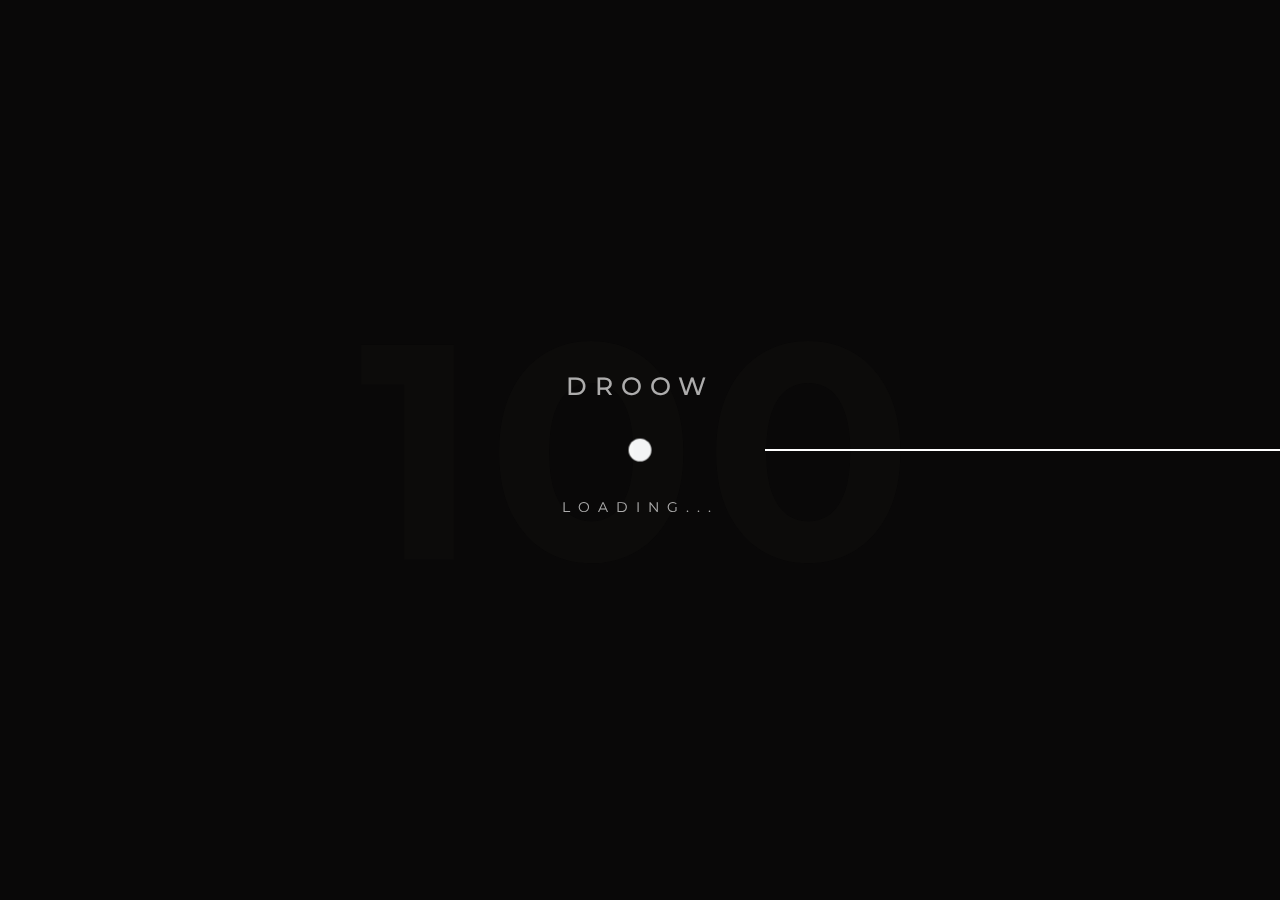
<file: project-1.html>
<!DOCTYPE html>
<html lang="en-US">

<head>
    <!-- Required meta tags -->
    <meta charset="utf-8" />
    <meta name="viewport" content="width=device-width, initial-scale=1, shrink-to-fit=no" />
    <meta name="discrption" content="parallax one page" />
    <meta name="keyword"
          content="agency, business, corporate, creative, freelancer, interior, joomla template, K2 Blog, minimal, modern, multipurpose, personal, portfolio, responsive, simple" />

    <!--  Title -->
    <title>Droow - Magista</title>

    <!-- Font Google -->
    <link href="https://fonts.googleapis.com/css?family=Montserrat:400,500,600,700,800&display=swap" rel="stylesheet">
    <link href="https://fonts.googleapis.com/css?family=Raleway:400,500,600,700&display=swap" rel="stylesheet">

    <link rel="shortcut icon" href="assets/img/favicon.ico" type="image/x-icon" />
    <link rel="icon" href="assets/img/favicon.ico" type="image/x-icon" />

    <!-- custom styles (optional) -->
    <link href="assets/css/plugins.css" rel="stylesheet" />
    <link href="assets/css/style.css" rel="stylesheet" />
</head>


<body class="hamburger-menu dsn-effect-scroll dsn-ajax" data-dsn-mousemove="true">

<div class="preloader">
    <div class="preloader-after"></div>
    <div class="preloader-before"></div>
    <div class="preloader-block">
        <div class="title">Droow</div>
        <div class="percent">0</div>
        <div class="loading">loading...</div>
    </div>
    <div class="preloader-bar">
        <div class="preloader-progress"></div>
    </div>
</div>

<!-- Nav Bar -->
<div class="dsn-nav-bar">
    <div class="site-header">
        <div class="extend-container">
            <div class="inner-header">
                <div class="main-logo">
                    <a href="index.html">
                        <img class="dark-logo" src="assets/img/logo-dark.png" alt="" />
                        <img class="light-logo" src="assets/img/logo.png" alt="" />
                    </a>
                </div>
            </div>
            <nav class=" accent-menu main-navigation">
                <ul class="extend-container">
                    <li class="custom-drop-down">
                        <a href="#">Home</a>
                        <ul>
                            <li><a href="index.html">Main Demo</a></li>
                            <li><a href="one-page-3.html">One Page Three</a></li>
                            <li><a href="one-page-4.html">One Page Four</a></li>
                        </ul>
                    </li>
                    <li class="custom-drop-down">
                        <a href="#">Slider</a>
                        <ul>
                            <li><a href="slider.html">Slider</a></li>
                            <li><a href="slider2.html">Slider two</a></li>
                            <li><a href="slider3.html">Slider Three</a></li>
                        </ul>
                    </li>
                    <li><a href="about.html">About</a></li>
                    <li class="custom-drop-down">
                        <a href="#">Work</a>
                        <ul>
                            <li><a href="work.html">Work</a></li>
                            <li><a href="project-9.html">Header One</a></li>
                            <li><a href="project-7.html">Header Two</a></li>
                            <li><a href="project-5.html">Header Three</a></li>
                        </ul>
                    </li>
                    <li class="custom-drop-down">
                        <a href="#">Blog</a>
                        <ul>
                            <li><a href="blog.html">Blog</a></li>
                            <li><a href="post.html">Single Post</a></li>
                        </ul>
                    </li>
                    <li><a href="contact.html">Contact</a></li>
                </ul>
            </nav>
        </div>
    </div>
    <div class="header-top header-top-hamburger">
        <div class="header-container">
            <div class="logo main-logo">
                <a href="index.html">
                    <img class="dark-logo" src="assets/img/logo-dark.png" alt="" />
                    <img class="light-logo" src="assets/img/logo.png" alt="" />
                </a>
            </div>

            <div class="menu-icon" data-dsn="parallax" data-dsn-move="5">
                <div class="icon-m">
                    <i class="menu-icon-close fas fa-times"></i>
                    <span class="menu-icon__line menu-icon__line-left"></span>
                    <span class="menu-icon__line"></span>
                    <span class="menu-icon__line menu-icon__line-right"></span>
                </div>

                <div class="text-menu">
                    <div class="text-button">Menu</div>
                    <div class="text-open">Open</div>
                    <div class="text-close">Close</div>
                </div>
            </div>

            <div class="nav">
                <div class="inner">
                    <div class="nav__content">

                    </div>
                </div>
            </div>
            <div class="nav-content">
                <div class="inner-content">
                    <address class="v-middle">
                        <span>Egypt</span>
                        <span>Damietta,El-Mahalla El-Kubra,</span>
                        <span>01024552406 , 01004392260</span>
                    </address>
                </div>

            </div>
        </div>
    </div>
</div>
<!-- End Nav Bar -->


<main class="main-root">
    <div id="dsn-scrollbar">
        <header>
            <div class="fullscreen-slider">
                <div class="swiper-container" data-dsn-header="project">
                    <div id="descover-holder" class="descover-holder">
                        <span class="letter">discover</span>
                        <div class="scroll-down__line">
                            <span></span>
                        </div>
                        <span class="letter">scroll to</span>
                    </div>
                    <div class="swiper-wrapper">
                        <div class="slider-item swiper-slide">
                            <div class="bg parallax-move-element" id="dsn-hero-parallax-img">
                                <div class="bg-image cover-bg" data-overlay="0" data-dsn-ajax="img"
                                     data-image-src="assets/img/project/project1/1.jpg"></div>
                            </div>

                            <div class="container h-100">
                                <div id="dsn-hero-parallax-title" class="content-inner h-100">
                                    <div class="cat">
                                        <span>Sports</span>
                                    </div>

                                    <div class="content">
                                        <div class="slider-header slider-header-top">
                                            <h1 data-dsn-animate="ajax">Magista</h1>
                                        </div>
                                        <div id="dsn-hero-parallax-fill-title"
                                             class="slider-header slider-header-bottom">
                                            <h1 data-dsn-animate="ajax">Magista</h1>
                                        </div>
                                    </div>
                                    <div class="slider-descr">
                                        <h5 data-dsn-animate="ajax"><strong>Play Fast </strong> - August 4th 2016
                                        </h5>
                                    </div>
                                </div>
                            </div>
                        </div>
                    </div>
                </div>
            </div>
        </header>

        <div class="wrapper">
            <div class="root-project">
                <div class="container intro-project section-margin">
                    <div class="intro-text text-center">
                        <div class="title-cover" data-dsn-grid="move-section" data-dsn-opacity="0.1"
                             data-dsn-duration="170%" data-dsn-move="0%">
                            Magista
                        </div>
                        <div class="inner">
                            <h2 data-dsn-animate="text">A whole new brand</h2>
                            <p data-dsn-animate="up">New projects, new people, greater goals. So they reached us
                                                     to help them expand their ability to communicate with their
                                                     stakeholders and to
                                                     refresh their identity system.
                            </p>
                        </div>
                    </div>
                </div>

                <div class="box-seat">
                    <div class="dsn-v-text">
                        <div class="container-fluid">
                            <div class="box-middle-text">
                                <a href="https://vimeo.com/175353205" class="vid">
                                    <div class="play-button">
                                        <div class="play-btn">
                                            <i class="fas fa-play"></i>
                                        </div>
                                    </div>
                                </a>
                            </div>
                            <div class="inner-img" data-dsn-grid="move-up">
                                <img data-dsn-scale="1" src="assets/img/project/project1/3.jpg" alt="">
                            </div>
                        </div>
                    </div>
                </div>

                <div class="container intro-project section-p section-margin">
                    <div class="intro-text text-center">
                        <div class="title-cover" data-dsn-grid="move-section" data-dsn-opacity="0.1"
                             data-dsn-duration="170%" data-dsn-move="0%">Magista
                        </div>
                        <div class="inner">
                            <h2 data-dsn-animate="text">New projects, new people, greater goals. So they reached us
                                                        to help them expand their ability to communicate with their
                                                        stakeholders and to
                                                        refresh their identity system.
                            </h2>
                        </div>
                    </div>
                </div>

                <div class="container-fluid slider-project section-margin">
                    <div class="swiper-container">
                        <div class="swiper-wrapper">
                            <div class="swiper-slide">
                                <img src="assets/img/project/project1/4.jpg" alt="">
                            </div>

                            <div class="swiper-slide">
                                <img src="assets/img/project/project1/5.jpg" alt="">
                            </div>

                            <div class="swiper-slide">
                                <img src="assets/img/project/project1/6.jpg" alt="">
                            </div>

                        </div>
                    </div>

                    <div class="swiper-pagination"></div>

                    <div class="slider-button-prev">
                        <div>
                            <svg viewBox="0 0 40 40">
                                <polyline class="path" points="25.4 22.55 20 17.15 14.6 22.55"></polyline>
                            </svg>
                        </div>
                    </div>
                    <div class="slider-button-next">
                        <div>
                            <svg viewBox="0 0 40 40">
                                <polyline class="path" points="14.6 17.45 20 22.85 25.4 17.45"></polyline>
                            </svg>
                        </div>
                    </div>
                </div>

            </div>
            <div class="next-project" data-dsn-footer="project">
                <div id="dsn-next-parallax-img" class="bg">
                    <div class="bg-image cover-bg" data-overlay="0"
                         data-image-src="assets/img/project/project2/1.jpg"></div>
                </div>

                <div id="dsn-next-parallax-title" class="project-title">
                    <a href="project-2.html" class="effect-ajax" data-dsn-ajax="next-project">
                        <div class="title-text-header">
                            <div class="title-text-header-inner">
                                <span>Bastian Bux</span>
                            </div>
                        </div>
                        <div class="sub-text-header">
                            <h5>Next Project</h5>
                        </div>
                    </a>
                </div>
            </div>
            <footer>
                <div class="info">
                    <div class="contact-footer">
                        <a href="tel:010" class="phone image-zoom" data-dsn="parallax">012.345.6789</a>
                        <a href="#" class="email image-zoom" data-dsn="parallax">info@dsngrid</a>
                    </div>
                    <div class="copyright-social">
                        <p>© 2019 Design Grid</p>
                        <ul>
                            <li class="image-zoom" data-dsn="parallax"><a href="#" target="_blank">Instagram</a>
                            </li>
                            <li class="image-zoom" data-dsn="parallax"><a href="#" target="_blank">Facebook</a></li>
                            <li class="image-zoom" data-dsn="parallax"><a href="#" target="_blank">Linkedin</a></li>
                        </ul>
                    </div>
                </div>
            </footer>
        </div>
    </div>
</main>

<!-- Wait Loader -->
<div class="wait-loader">
    <div class="loader-inner">
        <div class="loader-circle">
            <div class="loader-layer"></div>
        </div>
    </div>
</div>
<!-- // Wait Loader -->

<!-- cursor -->
<div class="cursor">

    <div class="cursor-helper cursor-view">
        <span>VIEW</span>
    </div>

    <div class="cursor-helper cursor-close">
        <span>Close</span>
    </div>

    <div class="cursor-helper cursor-link"></div>
</div>
<!-- End cursor -->

<!-- Optional JavaScript -->
<script src="assets/js/jquery-3.1.1.min.js"></script>
<script src="assets/js/plugins.js"></script>
<script src="assets/js/dsn-grid.js"></script>
<script src="assets/js/custom.js"></script>
</body>

</html>
</file>
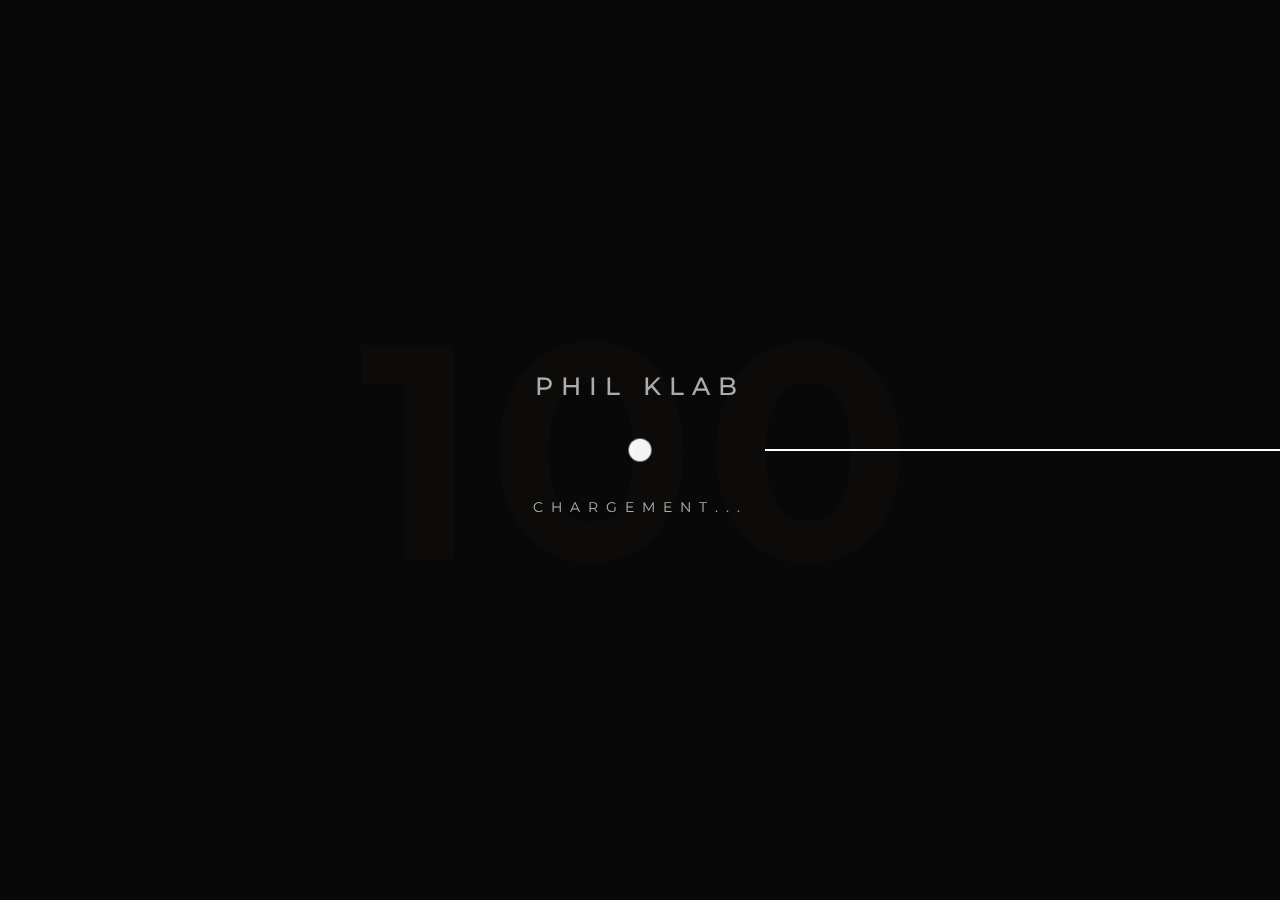
<file: project-2-fr.html>
<!DOCTYPE html>
<html lang="fr-CA">

<head>
    <!-- Required meta tags -->
    <meta charset="utf-8" />
    <meta name="viewport" content="width=device-width, initial-scale=1, shrink-to-fit=no" />
    <meta name="discrption" content="parallax one page" />
    <meta name="keyword"
        content="Phil Klab, electronic music, electro, electro-pop, trance, improvisation, personal, artist, portfolio, booking, festival, rave, live performance, responsive, simple" />

  <!--  Title -->
  <title>Phil Klab - Triangulation</title>

    <!-- Font Google -->
    <link href="https://fonts.googleapis.com/css?family=Montserrat:400,500,600,700,800&display=swap" rel="stylesheet">
    <link href="https://fonts.googleapis.com/css?family=Raleway:400,500,600,700&display=swap" rel="stylesheet">

    <link rel="shortcut icon" href="assets/img/favicon.ico" type="image/x-icon" />
    <link rel="icon" href="assets/img/favicon.ico" type="image/x-icon" />

    <!-- custom styles (optional) -->
    <link href="assets/css/plugins.css" rel="stylesheet" />
    <link href="assets/css/style.css" rel="stylesheet" />
</head>


<body class="hamburger-menu dsn-effect-scroll dsn-ajax" data-dsn-mousemove="true">
    <div class="preloader">
        <div class="preloader-after"></div>
        <div class="preloader-before"></div>
        <div class="preloader-block">
            <div class="title">PHIL KLAB</div>
            <div class="percent">0</div>
            <div class="loading">Chargement...</div>
        </div>
        <div class="preloader-bar">
            <div class="preloader-progress"></div>
        </div>
    </div>

    <!-- Nav Bar -->
    <div class="dsn-nav-bar">
        <div class="site-header">
            <div class="extend-container">
                <div class="inner-header">
                    <div class="main-logo">
                        <a href="index-fr.html">
                            <img class="dark-logo" src="assets/img/logo-dark.png" alt="" />
                            <img class="light-logo" src="assets/img/logo.png" alt="" />
                        </a>
                    </div>
                </div>
                <nav class=" accent-menu main-navigation">
                    <ul class="extend-container">
                        <li>
                            <a href="index-fr.html">Accueil</a>
                        </li>
                        <li>
                            <a href="about-fr.html">À Propos</a>
                        </li>
                        <li>
                            <a href="project-3-fr.html">Musique</a>
                        </li>
                        <li class="custom-drop-down">
                            <a href="#">Projets</a>
                            <ul>
                                <li><a href="project-1-fr.html">Improvisation Électro "Live"</a></li>
                                <li><a href="project-2-fr.html">Album à Venir</a></li>
                            </ul>
                        </li>
                        <li><a href="contact-fr.html">Contact</a></li>
                    </ul>
                </nav>
            </div>
        </div>
        <div class="header-top header-top-hamburger">
            <div class="header-container">
                <div class="logo main-logo">
                    <a href="index-fr.html">
                        <img class="dark-logo" src="assets/img/logo-dark.png" alt="" />
                        <img class="light-logo" src="assets/img/logo.png" alt="" />
                    </a>
                </div>
                <div class="language-switcher">
                    <a href="project-2.html">EN</a> / <a href="project-2-fr.html" class="active">FR</a>
                </div>
                <div class="menu-icon" data-dsn="parallax" data-dsn-move="5">
                    <div class="icon-m">
                        <i class="menu-icon-close fas fa-times"></i>
                        <span class="menu-icon__line menu-icon__line-left"></span>
                        <span class="menu-icon__line"></span>
                        <span class="menu-icon__line menu-icon__line-right"></span>
                    </div>

                    <div class="text-menu">
                        <div class="text-button">Menu</div>
                        <div class="text-open">Ouvrir</div>
                        <div class="text-close">Fermer</div>
                    </div>
                </div>

                <div class="nav">
                    <div class="inner">
                        <div class="nav__content">

                        </div>
                    </div>
                </div>
                <div class="nav-content">
                    <div class="inner-content">
                        <address class="v-middle">
                            <span>Phil Klab</span>
                            <span>Montréal, Canada</span>                           
                            <span><a href="mailto:contact@philklab.net">Contact@philklab.net</a></span>
                        </address>
                    </div>

                </div>
            </div>
        </div>
    </div>
    <!-- End Nav Bar -->

    <main class="main-root">
        <div id="dsn-scrollbar">
            <header>
                <div class="headefr-fexid" data-dsn-header="project">
                    <div class="bg" id="dsn-hero-parallax-img" data-dsn-ajax="img">
                        <div class="bg-image cover-bg" data-overlay="0"
                            data-image-src="assets/img/project/project2/1.jpg"></div>
                    </div>

                    <div class="scroll" data-dsn-animate="ajax">
                        <span class="background"></span>
                        <span class="triangle"></span>
                    </div>
                    <div class="project-title" id="dsn-hero-parallax-title">
                        <div class="title-text-header">
                            <div class="cat">
                                <span> Album Électro</span>
                            </div>
                            <span class="title-text-header-inner">
                                <span data-dsn-animate="ajax">Triangulation</span>
                            </span>
                        </div>

                        <div class="sub-text-header" data-dsn-animate="ajax">
                            <h5>Lancement</h5>
                            <span>- Printemps 2026</span>
                        </div>
                    </div>
                </div>
            </header>

            <div class="wrapper">
                <div class="root-project">
                    <div class="container intro-project section-margin">
                        <div class="intro-text">
                            <div class="title-cover" data-dsn-grid="move-section" data-dsn-opacity="0.1"
                                data-dsn-duration="170%" data-dsn-move="0%">
                                
                            </div>
                            <div class="inner">
                                <h2 data-dsn-animate="text">Quand est-ce que la 1ère track sortira ?</h2>
                                <p data-dsn-animate="up"></p>
                            </div>
                        </div>
                    </div>

                    <div class="container section-margin">
                        <div class="img-box-small dsn-parallax-full" data-dsn-grid="move-up">
                            <img class="has-top-bottom" src="assets/img/project/project2/2.jpg" alt="">
                        </div>
                    </div>

                    <div class="box-seat box-seat-full section-margin">
                        <div class="container-fluid">
                            <div class="inner-img" data-dsn-grid="move-up">
                                <img src="assets/img/project/project2/3.jpg" alt="" style="transform: scale(1.3)"
                                    data-dsn-scale="1" data-dsn-y="30%">
                            </div>
                            <div class="pro-text" data-dsn-animate="up">
                                <h3> À Venir<br> à l'Été 2025</h3>
                                <p>Je bosse actuellement sur la première track officielle de Phil Klab. C'est le début d'un
                                     trip sonore hors de l'ordinaire ! Pendant l'été et l'automne 2025, je vais drop une série de singles 
                                     qui showcasent la fusion unique de trance mélodique, hard trance, funk house et pop expérimentale 
                                     qui définit mon sound. <br><br>Ces releases vont build vers mon premier album complet 'Triangulation,' 
                                     prévu pour le printemps 2026. Chaque track donne un aperçu des différentes facettes de mon 
                                     univers musical, où les mélodies complexes se mélangent avec des rythmes tribaux et funk. </p>
                            </div>
                        </div>
                    </div>

                </div>

                <div class="next-project" data-dsn-footer="project">
                    <div id="dsn-next-parallax-img" class="bg">
                        <div class="bg-image cover-bg" data-overlay="0"
                            data-image-src="assets/img/project/project3/1.jpg"></div>
                    </div>

                    <div id="dsn-next-parallax-title" class="project-title">
                        <a href="project-3.html" class="effect-ajax" data-dsn-ajax="next-project">
                            <div class="title-text-header">
                                <div class="title-text-header-inner">
                                    <span>Audio / Video</span>
                                </div>
                            </div>
                            <div class="sub-text-header">
                                <h5>Prochaine Section</h5>
                            </div>
                        </a>
                    </div>
                </div>

                <footer>
                    <div class="info">
                        <div class="contact-footer">
                            <a href="mailto:Contact@Philklab.net" class="phone image-zoom" data-dsn="parallax">Contact@Philklab.net</a>
                            <a href="https://www.websynths.com/microtonal/" target="_blank" rel="noopener noreferrer">Entrée Cryptée - Clique Ici</a>
                        </div>
                        <div class="copyright-social">
                            <p>© 2025 Phil Klab</p>
                            <ul>
                                <li class="image-zoom" data-dsn="parallax"><a href="https://www.youtube.com/@PhilKlab" target="_blank" rel="noopener noreferrer">Youtube</a></li>
                                <li class="image-zoom" data-dsn="parallax"><a href="https://www.instagram.com/phil.klab/" target="_blank" rel="noopener noreferrer">Instagram</a></li>
                                <li class="image-zoom" data-dsn="parallax"><a href="https://www.facebook.com/profile.php?id=61574189264314" target="_blank" rel="noopener noreferrer">Facebook</a></li>
                                <li class="image-zoom" data-dsn="parallax"><a href="https://on.soundcloud.com/Kjgn1Xia2ogSDHiD8" target="_blank" rel="noopener noreferrer">Soundcloud</a></li>
                                <li class="image-zoom" data-dsn="parallax"><a href="https://www.tiktok.com/@philklab?is_from_webapp=1&sender_device=pc" target="_blank" rel="noopener noreferrer">Tik Tok</a></li>
                            </ul>
                        </div>
                    </div>
                </footer>
            </div>
        </div>
    </main>

    <!-- Wait Loader -->
    <div class="wait-loader">
        <div class="loader-inner">
            <div class="loader-circle">
                <div class="loader-layer"></div>
            </div>
        </div>
    </div>
    <!-- // Wait Loader -->


    <!-- cursor -->
    <div class="cursor">

        <div class="cursor-helper cursor-view">
            <span>VOIR</span>
        </div>

        <div class="cursor-helper cursor-close">
            <span>Fermer</span>
        </div>

        <div class="cursor-helper cursor-link"></div>
    </div>
    <!-- End cursor -->


    <!-- Optional JavaScript -->
    <script src="assets/js/jquery-3.1.1.min.js"></script>
    <script src="assets/js/plugins.js"></script>
    <script src="assets/js/dsn-grid.js"></script>
    <script src="assets/js/custom.js"></script>
</body>

</html>
</file>
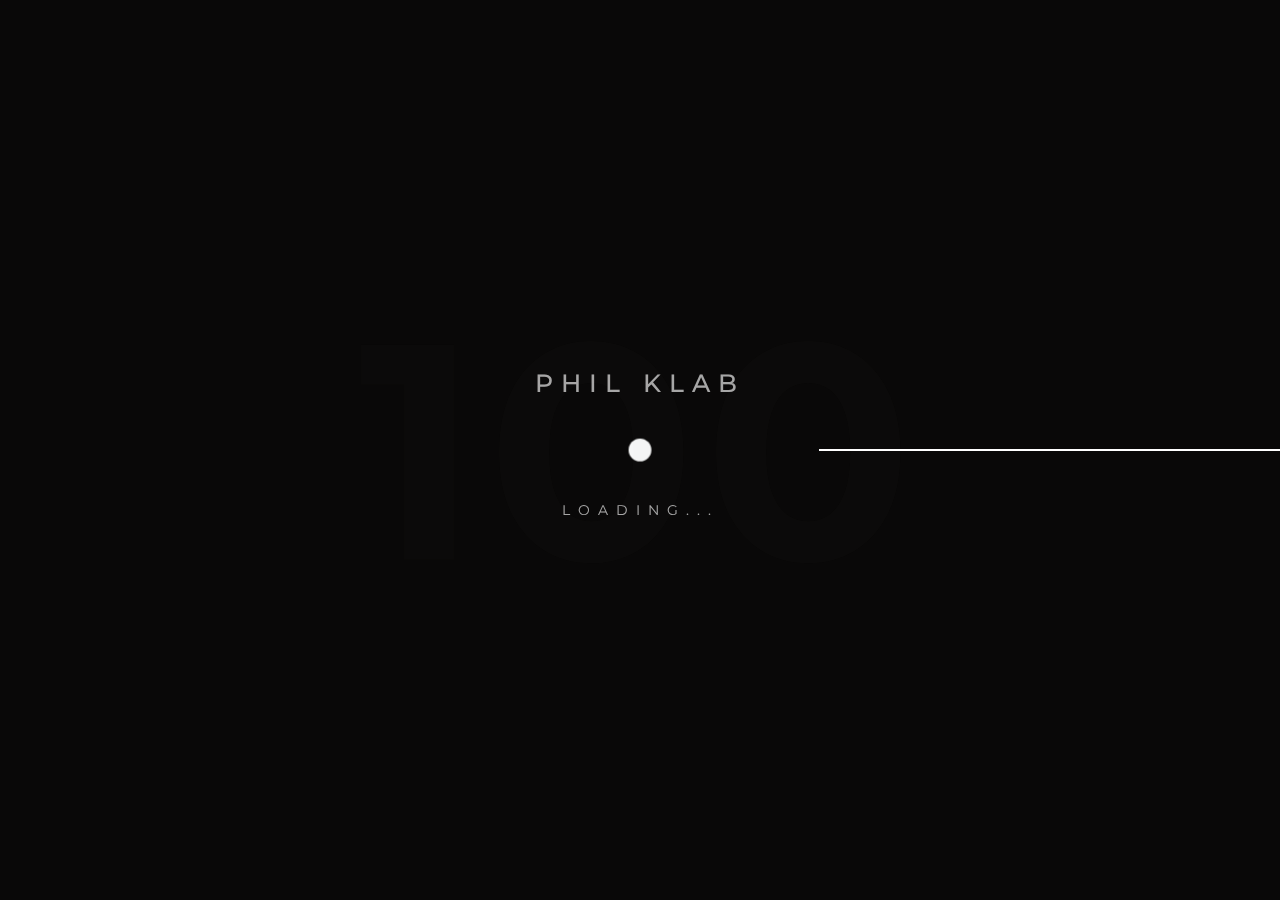
<file: project-2.html>
<!DOCTYPE html>
<html lang="en-US">

<head>
    <!-- Required meta tags -->
    <meta charset="utf-8" />
    <meta name="viewport" content="width=device-width, initial-scale=1, shrink-to-fit=no" />
    <meta name="discrption" content="parallax one page" />
    <meta name="keyword"
        content="Phil Klab, electronic music, electro, electro-pop, trance, improvisation, personal, artist, portfolio, booking, festival, rave, live performance, responsive, simple" />

  <!--  Title -->
  <title>Phil Klab - Triangulation</title>

    <!-- Font Google -->
    <link href="https://fonts.googleapis.com/css?family=Montserrat:400,500,600,700,800&display=swap" rel="stylesheet">
    <link href="https://fonts.googleapis.com/css?family=Raleway:400,500,600,700&display=swap" rel="stylesheet">

    <link rel="shortcut icon" href="assets/img/favicon.ico" type="image/x-icon" />
    <link rel="icon" href="assets/img/favicon.ico" type="image/x-icon" />

    <!-- custom styles (optional) -->
    <link href="assets/css/plugins.css" rel="stylesheet" />
    <link href="assets/css/style.css" rel="stylesheet" />
</head>


<body class="hamburger-menu dsn-effect-scroll dsn-ajax" data-dsn-mousemove="true">
    <div class="preloader">
        <div class="preloader-after"></div>
        <div class="preloader-before"></div>
        <div class="preloader-block">
            <div class="title">PHIL KLAB</div>
            <div class="percent">0</div>
            <div class="loading">loading...</div>
        </div>
        <div class="preloader-bar">
            <div class="preloader-progress"></div>
        </div>
    </div>

    <!-- Nav Bar -->
    <div class="dsn-nav-bar">
        <div class="site-header">
            <div class="extend-container">
                <div class="inner-header">
                    <div class="main-logo">
                        <a href="index.html">
                            <img class="dark-logo" src="assets/img/logo-dark.png" alt="" />
                            <img class="light-logo" src="assets/img/logo.png" alt="" />
                        </a>
                    </div>
                </div>
                <nav class=" accent-menu main-navigation">
                    <ul class="extend-container">
                        <li>
                            <a href="index.html">Home</a>
                        </li>
                        <li>
                            <a href="about.html">About</a>
                        </li>
                        <li>
                            <a href="project-3.html">Music</a>
                        </li>
                        <li class="custom-drop-down">
                            <a href="#">Projects</a>
                            <ul>
                                <li><a href="project-1.html">Electro Live Improvisation Performance</a></li>
                                <li><a href="project-2.html">Coming Album</a></li>
                            </ul>
                        </li>
                        <li><a href="contact.html">Contact</a></li>
                    </ul>
                </nav>
            </div>
        </div>
        <div class="header-top header-top-hamburger">
            <div class="header-container">
                <div class="logo main-logo">
                    <a href="index.html">
                        <img class="dark-logo" src="assets/img/logo-dark.png" alt="" />
                        <img class="light-logo" src="assets/img/logo.png" alt="" />
                    </a>
                </div>
                <div class="language-switcher">
                    <a href="project-2-fr.html">EN</a> / <a href="project-2.html" class="active">FR</a>
                </div>
                <div class="menu-icon" data-dsn="parallax" data-dsn-move="5">
                    <div class="icon-m">
                        <i class="menu-icon-close fas fa-times"></i>
                        <span class="menu-icon__line menu-icon__line-left"></span>
                        <span class="menu-icon__line"></span>
                        <span class="menu-icon__line menu-icon__line-right"></span>
                    </div>

                    <div class="text-menu">
                        <div class="text-button">Menu</div>
                        <div class="text-open">Open</div>
                        <div class="text-close">Close</div>
                    </div>
                </div>

                <div class="nav">
                    <div class="inner">
                        <div class="nav__content">

                        </div>
                    </div>
                </div>
                <div class="nav-content">
                    <div class="inner-content">
                        <address class="v-middle">
                            <span>Phil Klab</span>
                            <span>Montreal, Canada</span>                           
                            <span><a href="mailto:contact@philklab.net">Contact@philklab.net</a></span>
                        </address>
                    </div>

                </div>
            </div>
        </div>
    </div>
    <!-- End Nav Bar -->

    <main class="main-root">
        <div id="dsn-scrollbar">
            <header>
                <div class="headefr-fexid" data-dsn-header="project">
                    <div class="bg" id="dsn-hero-parallax-img" data-dsn-ajax="img">
                        <div class="bg-image cover-bg" data-overlay="0"
                            data-image-src="assets/img/project/project2/1.jpg"></div>
                    </div>

                    <div class="scroll" data-dsn-animate="ajax">
                        <span class="background"></span>
                        <span class="triangle"></span>
                    </div>
                    <div class="project-title" id="dsn-hero-parallax-title">
                        <div class="title-text-header">
                            <div class="cat">
                                <span>Electro Album</span>
                            </div>
                            <span class="title-text-header-inner">
                                <span data-dsn-animate="ajax">Triangulation</span>
                            </span>
                        </div>

                        <div class="sub-text-header" data-dsn-animate="ajax">
                            <h5>Release</h5>
                            <span>- Spring 2026</span>
                        </div>
                    </div>
                </div>
            </header>

            <div class="wrapper">
                <div class="root-project">
                    <div class="container intro-project section-margin">
                        <div class="intro-text">
                            <div class="title-cover" data-dsn-grid="move-section" data-dsn-opacity="0.1"
                                data-dsn-duration="170%" data-dsn-move="0%">
                                
                            </div>
                            <div class="inner">
                                <h2 data-dsn-animate="text">When is the first track coming up ?</h2>
                                <p data-dsn-animate="up"></p>
                            </div>
                        </div>
                    </div>

                    <div class="container section-margin">
                        <div class="img-box-small dsn-parallax-full" data-dsn-grid="move-up">
                            <img class="has-top-bottom" src="assets/img/project/project2/2.jpg" alt="">
                        </div>
                    </div>

                    <div class="box-seat box-seat-full section-margin">
                        <div class="container-fluid">
                            <div class="inner-img" data-dsn-grid="move-up">
                                <img src="assets/img/project/project2/3.jpg" alt="" style="transform: scale(1.3)"
                                    data-dsn-scale="1" data-dsn-y="30%">
                            </div>
                            <div class="pro-text" data-dsn-animate="up">
                                <h3> Coming in<br> Summer 2025</h3>
                                <p>I am currently developing the first official track for Phil Klab, laying the groundwork for what's to come. This is just the 
                                    beginning of an exciting sonic journey! Throughout summer and fall 2025, I'll be releasing a series of singles that showcase the 
                                    unique fusion of melodic trance, funk house, and electro-blues that defines my sound. <br><br>These releases will build toward my first 
                                    complete album 'Triangulation,' set to launch in spring 2026. Each track offers a glimpse into different facets of my musical 
                                    universe, where complex melodies intertwine with tribal and funk rhythms. </p>
                            </div>
                        </div>
                    </div>

                </div>

                <div class="next-project" data-dsn-footer="project">
                    <div id="dsn-next-parallax-img" class="bg">
                        <div class="bg-image cover-bg" data-overlay="0"
                            data-image-src="assets/img/project/project3/1.jpg"></div>
                    </div>

                    <div id="dsn-next-parallax-title" class="project-title">
                        <a href="project-3.html" class="effect-ajax" data-dsn-ajax="next-project">
                            <div class="title-text-header">
                                <div class="title-text-header-inner">
                                    <span>Audio / Video</span>
                                </div>
                            </div>
                            <div class="sub-text-header">
                                <h5>Next Section</h5>
                            </div>
                        </a>
                    </div>
                </div>

                <footer>
                    <div class="info">
                        <div class="contact-footer">
                            <a href="mailto:Contact@Philklab.net" class="phone image-zoom" data-dsn="parallax">Contact@Philklab.net</a>
                            <a href="https://www.websynths.com/microtonal/" target="_blank" rel="noopener noreferrer">Cryptic Entry - Click Here</a>
                        </div>
                        <div class="copyright-social">
                            <p>© 2025 Phil Klab</p>
                            <ul>
                                <li class="image-zoom" data-dsn="parallax"><a href="https://www.youtube.com/@PhilKlab" target="_blank" rel="noopener noreferrer">Youtube</a></li>
                                <li class="image-zoom" data-dsn="parallax"><a href="https://www.instagram.com/phil.klab/" target="_blank" rel="noopener noreferrer">Instagram</a></li>
                                <li class="image-zoom" data-dsn="parallax"><a href="https://www.facebook.com/profile.php?id=61574189264314" target="_blank" rel="noopener noreferrer">Facebook</a></li>
                                <li class="image-zoom" data-dsn="parallax"><a href="https://on.soundcloud.com/Kjgn1Xia2ogSDHiD8" target="_blank" rel="noopener noreferrer">Soundcloud</a></li>
                                <li class="image-zoom" data-dsn="parallax"><a href="https://www.tiktok.com/@philklab?is_from_webapp=1&sender_device=pc" target="_blank" rel="noopener noreferrer">Tik Tok</a></li>
                            </ul>
                        </div>
                    </div>
                </footer>
            </div>
        </div>
    </main>

    <!-- Wait Loader -->
    <div class="wait-loader">
        <div class="loader-inner">
            <div class="loader-circle">
                <div class="loader-layer"></div>
            </div>
        </div>
    </div>
    <!-- // Wait Loader -->


    <!-- cursor -->
    <div class="cursor">

        <div class="cursor-helper cursor-view">
            <span>VIEW</span>
        </div>

        <div class="cursor-helper cursor-close">
            <span>Close</span>
        </div>

        <div class="cursor-helper cursor-link"></div>
    </div>
    <!-- End cursor -->


    <!-- Optional JavaScript -->
    <script src="assets/js/jquery-3.1.1.min.js"></script>
    <script src="assets/js/plugins.js"></script>
    <script src="assets/js/dsn-grid.js"></script>
    <script src="assets/js/custom.js"></script>
</body>

</html>
</file>
<file: assets/css/plugins.css>
/*-----------------------------------------------------------------------------------

	Template Name: 
	Template URI: 
	Description: 
	Author: design_grid
	Author URI:
	Version: 1.0

-----------------------------------------------------------------------------------*/

/* ----------------------------------------------------------------
			[ All Css Plugins & Helper Classes File ]
-----------------------------------------------------------------*/

/* == bootstrap == */
@import url("plugins/bootstrap-grid.min.css");

/* == fontawesome == */
@import url("plugins/fontawesome-all.min.css");

/* == animate == */
@import url("plugins/animate.css");

/* == slick == */
@import url("plugins/slick.css");

/* == Swiper == */
@import url("plugins/swiper.min.css");

/* == aos == */
@import url("plugins/aos.css");

/* == justifiedGallery == */
@import url("plugins/justifiedGallery.min.css");

/* == magnific popup == */
@import url("plugins/magnific-popup.css");

/* == magnific popup == */
@import url("plugins/youtubepopup.css");
</file>
